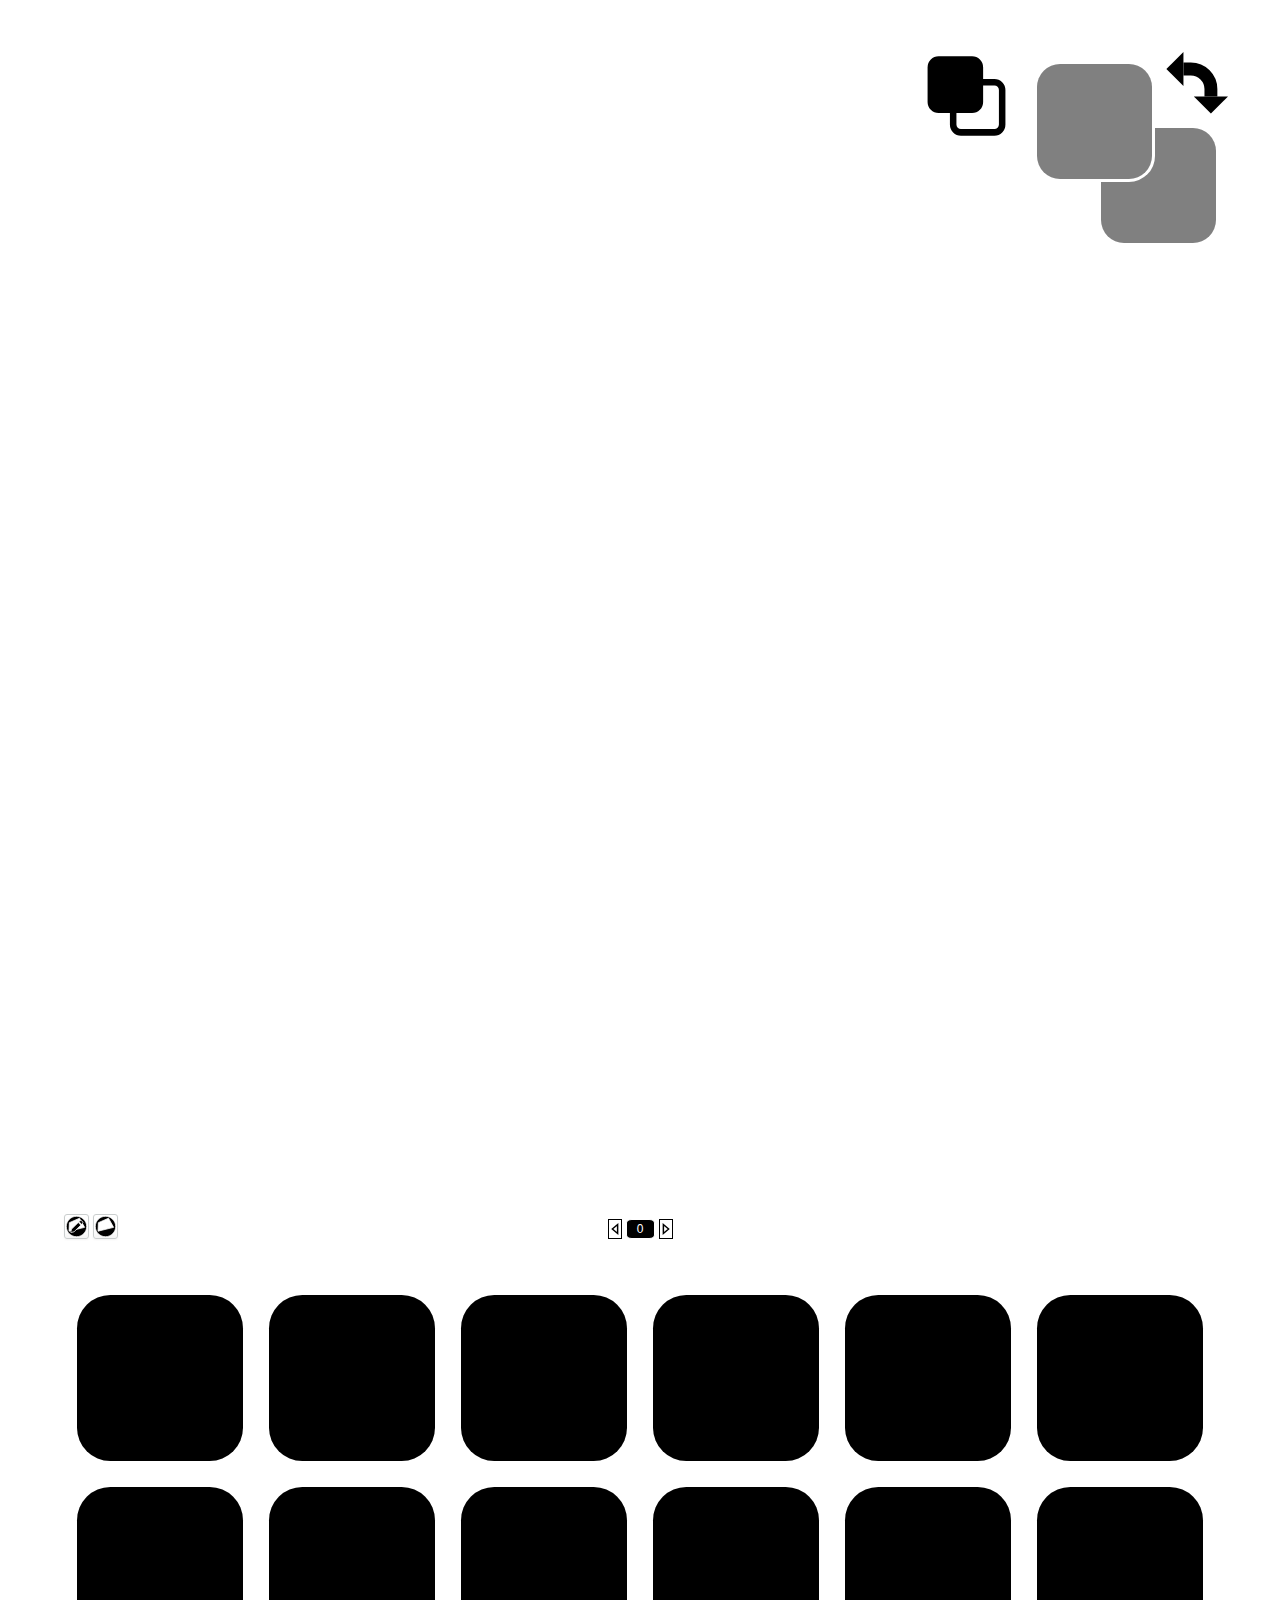
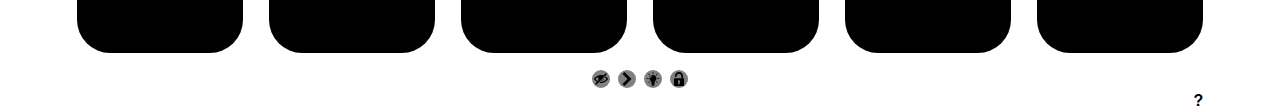
<file: com.kalle.KalleWheel/index.html>
<!doctype html>

<html>

<head>
      <meta charset="utf-8">
      
      <script src="./js/ext.js"></script>
      <script src="./lib/CSInterface.js"></script>
      <script src="./lib/chroma.min.js" type="text/javascript"></script>
      <script src="./js/KMath.js" type="text/javascript"></script>
      <script src="./js/CanvasState.js" type="text/javascript"></script>
      
      <link id="ppstyle" rel="stylesheet" type="text/css" href="./style.css">
      <link id="ppstyle" rel="stylesheet" type="text/css" href="./lib/tippy.css">
      <title>KalleWheel</title>
</head>

<body onLoad="onLoaded()" class="unselectable">
      <div onmouseleave="mouseExit()" onmouseenter="mouseEnter()">
            <div id="outputMessage"></div>
            <div id="pickerCanvas" data-tippy-content="Click or drag to change color">
                  <div id="hoverDiv" class="absolutePositionCanvas"></div>
                  <canvas id="wheelCanvas" class="absolutePositionCanvas" width="100" height="100" ></canvas>
                  <canvas id="maskCanvas" class="absolutePositionCanvas" width="600" height="600" ></canvas>
                  <canvas id="dotsCanvas" class="absolutePositionCanvas" width="600" height="600" onmousemove="moveDots(event)" onmousedown="mouseDown(event)" onmouseup="mouseUp()"></canvas>
            </div>
            
            <div id="foregroundBackgroundColor">
                  <div class="colorDisplay" id="backgroundColorDisplay" data-tippy-content="Background color"><abbr title="Foreground color"></abbr></div>
                  <div class="colorDisplay" id="foregroundColorDisplay" data-tippy-content="Foreground color"><abbr title="Background color"></abbr></div>
                  <button title="Switch foreground and background colors" id="exchangeColorsBtb" onclick="exchangeColors()" data-tippy-content="Switch foreground and background colors"></button>
                  <button title="Default foreground and bacground colors" id="defaultColorsBtb" onclick="defaultColors()" data-tippy-content="Default foreground and bacground colors"></button>
            </div>
            
            <div id="gamutMaskButtons">
                  
            </div>
            <div id="firstButtonRow">
                  <div id="incDecrLightness">
                        <button title="Decrease lightness" id="decreaseLightnessBtn" class="increaseDecreaseLightnessBtn" onclick="decreaseLightness()" data-tippy-content="Decrease lightness"></button>
                        <input id="lightnessValue" type="text" value="0" onkeyup="textInputValue()" data-tippy-content="Lightness value"></abbr>
                        <button title="Increase lightness" id="increaseLightnessBtn" class="increaseDecreaseLightnessBtn" onclick="increaseLightness()" data-tippy-content="Increase lightness"></button>      
                  </div>
                  <div id="gamutMaskButtons2">
                        <input id="editGamutMaskCheckbox" class="custom-checkbox" type="checkbox" onchange="toggleGamutMask()" disabled data-tippy-content="Edit gamut mask"/><span data-tippy-content="Edit gamut mask"></span><label for="editGamutMaskCheckbox"></span></label>
                        <input id="toggleGamutMaskCheckbox" class="custom-checkbox" type="checkbox" onchange="toggleGamutMask()" data-tippy-content="Toggle gamut mask"/><span data-tippy-content="Toggle gamut mask"></span><label for="toggleGamutMaskCheckbox"></span></label>      
                  </div>
            </div>
            <div id="slider" data-tippy-content="Lightness value">
                  <canvas id="sliderBackgroundCanvas" width="100" height="1"></canvas>     
                  <input id="lightnessSlider" type="range" onchange="updateColor()" onmouseout="">
            </div>
            <div style="height:10px; width:100%; clear:both;"></div>
            <div id="slider" data-tippy-content="Background / foreground blend value">
                  <canvas id="blendSliderBackgroundCanvas" width="100" height="1"></canvas>     
                  <input id="blendSlider" type="range" oninput="blendColor()" onchange="exportBlendColor()" onmouseout="">
            </div>
            <form id="colorButtons"></form>
            <div id="colorOptions">
                  <input id="visibilityCheckBox" class="colorOptionsCheckbox" type="checkbox" onchange="toggleVisibility()"/><label for="visibilityCheckBox"><span data-tippy-content="Toggle visibility"/></label>
                  <input id="traceLinesCheckBox" class="colorOptionsCheckbox" type="checkbox" onchange="toggleDrawTraceLines()"/><label for="traceLinesCheckBox"><span data-tippy-content="Toggle trace lines"/></label>
                  <input id="lightSourceCheckBox" class="colorOptionsCheckbox" type="checkbox" onchange="toggleLightSource()"/><label for="lightSourceCheckBox"><span data-tippy-content="Toggle light source"/></label>
                  <input id="lockedCheckBox" class="colorOptionsCheckbox" type="checkbox" onchange="toggleLock()"/><label for="lockedCheckBox"><span data-tippy-content="Toggle lock"/></label>
                  
                  <div id="info"><b>?</b></div>
            </div>
      </div>
      
      </script><script src="./lib/popper.js"></script>
      <script src="./lib/tippy.js"></script>
      <script src="./js/KalleBase.js" type="text/javascript"></script>
</body>

</html>
</file>
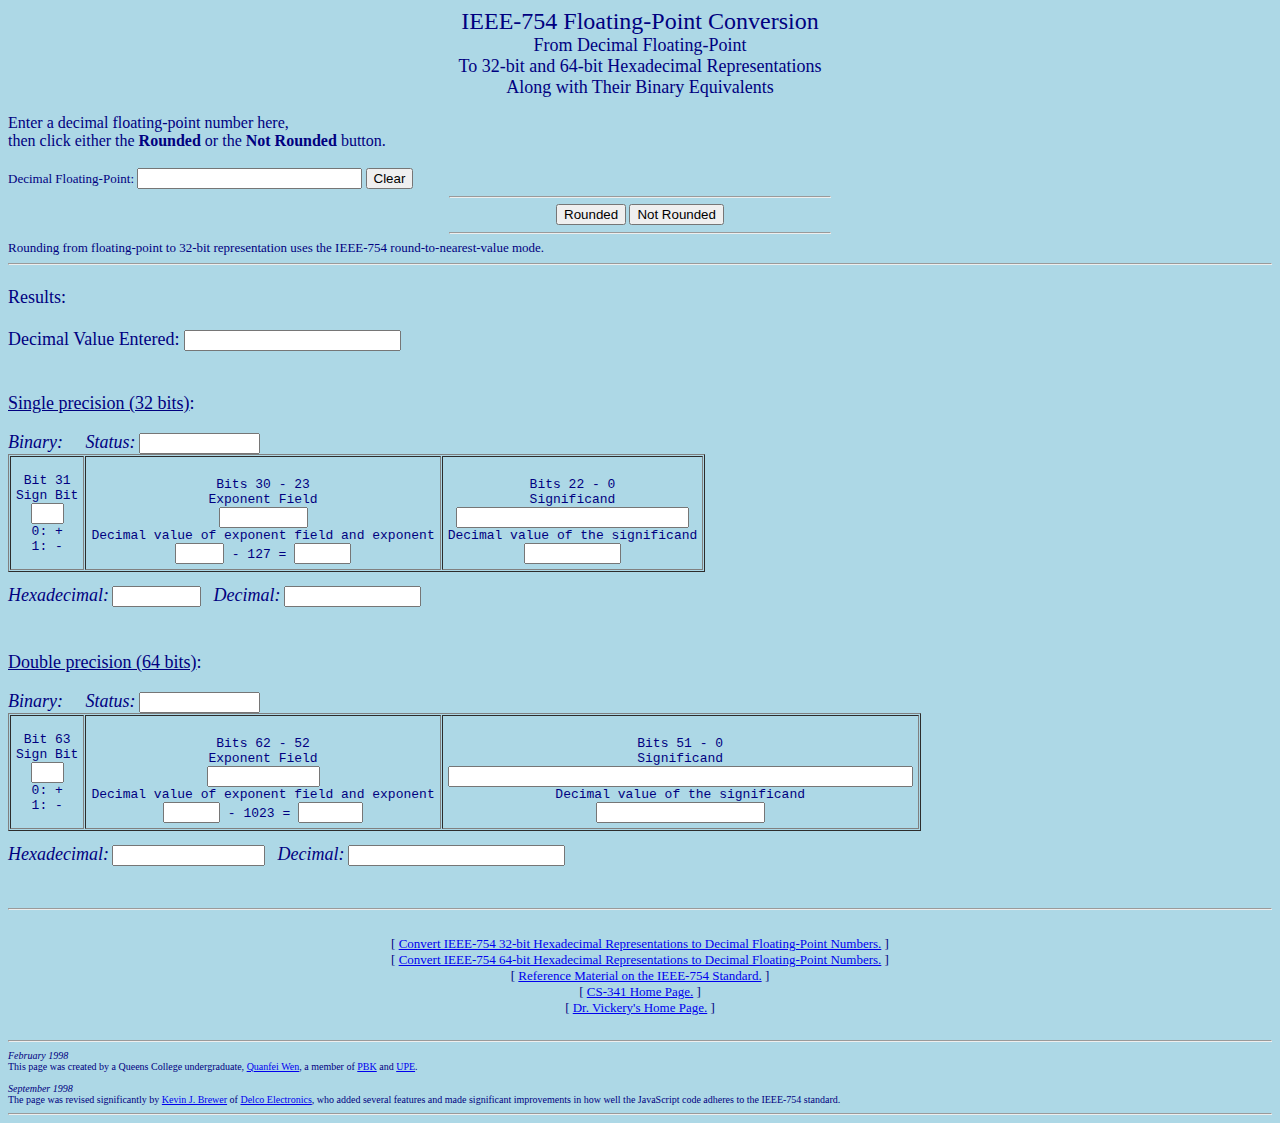
<file: com.kalle.KalleWheel/lib/xlib/IEEE754/IEEE-754.html>
<html><head><title>IEEE-754 Floating-Point Conversion from Floating-Point to Hexadecimal</title>
  

<script>
/*
  Copyright (c) 2003, City University of New York
  All rights reserved.

  Redistribution and use in source and binary forms, with or
  without modification, are permitted provided that the following
  conditions are met:

      * Redistributions of source code must retain the above
      * copyright notice, this list of conditions and the
      * following disclaimer.  Redistributions in binary form
      * must reproduce the above copyright notice, this list of
      * conditions and the following disclaimer in the
      * documentation and/or other materials provided with the
      * distribution.  Neither the name of Queens College of CUNY
      * nor the names of its contributors may be used to endorse
      * or promote products derived from this software without
      * specific prior written permission.

  THIS SOFTWARE IS PROVIDED BY THE COPYRIGHT HOLDERS AND
  CONTRIBUTORS "AS IS" AND ANY EXPRESS OR IMPLIED WARRANTIES,
  INCLUDING, BUT NOT LIMITED TO, THE IMPLIED WARRANTIES OF
  MERCHANTABILITY AND FITNESS FOR A PARTICULAR PURPOSE ARE
  DISCLAIMED. IN NO EVENT SHALL THE COPYRIGHT OWNER OR
  CONTRIBUTORS BE LIABLE FOR ANY DIRECT, INDIRECT, INCIDENTAL,
  SPECIAL, EXEMPLARY, OR CONSEQUENTIAL DAMAGES (INCLUDING, BUT
  NOT LIMITED TO, PROCUREMENT OF SUBSTITUTE GOODS OR SERVICES;
  LOSS OF USE, DATA, OR PROFITS; OR BUSINESS INTERRUPTION)
  HOWEVER CAUSED AND ON ANY THEORY OF LIABILITY, WHETHER IN
  CONTRACT, STRICT LIABILITY, OR TORT (INCLUDING NEGLIGENCE OR
  OTHERWISE) ARISING IN ANY WAY OUT OF THE USE OF THIS SOFTWARE,
  EVEN IF ADVISED OF THE POSSIBILITY OF SUCH DAMAGE.

  Original version by Quanfei Wan, 1997
  Modifications by Kevin J. Brewer, 1998/08/20 to 1998/09/21

   - Corrected exponential ranges to those specified in IEEE-754.
   - Correction of decimal exponent field size.
   - Made correction so that decimal significand is displayed even when
     its value is 0.
   - decBinVal array sizes corrected for small values (those near 1.0*2**-126
     for 32-bit or 1.0*2**-1022 for 64-bit).
   - Corrected ieee32.Convert2Dec() to ieee64.Convert2Dec() in the ieee64
     section.
   - Added support for zero and denormalized numbers (those less than
     1.0*2**-126 for 32-bit or 1.0*2**-1022 for 64-bit).
   - Modified significand input field to hold the notationally largest range
     input value (with the most significant digits, exponent, and signs),
     -4.94065645841246544E-324 .
   - Use only 1 set of intBinVal and decBinVal arrays so that 32-bit results
     will be marked invalid when 64-bit values greater than 3.40282347E38
     are entered.
   - Joined arrays intBinVal and decBinVal into one array, BinVal, in order
     to ease the manipulations involved in rounding.

   - Added IEEE-754 round-to-nearest value rounding mode.

   - Added input echo field which displays how the host machine sees the
     input value (round-off, number of significant digits, max and min
     exponentials, etc.).
   - For both precisions, added an echo field which displays the input value
     accurate to the number of bits in that precision's significand.
   - Added action so that when an input value overflows a precision, set that
     precision's outputs to the precision's Infinity values instead of having
     the bits be replaced by "#"s.
   - For both precisions, added a status field indicating from high to low:
     overflow, normal, denormalized, underflow, and normal for zero.
   - Run Convert2Bin() only once per precision (not for each substring).
   - Added the ability to round or not to round by providing 2 activation
     buttons labeled as such.
   - Reduced exponent input field to hold up to the notationally largest
     exponent value (with the most significant digits and sign), -324, unless
     someone wants to oddly decimalize (add fractional/decimal parts to) the
     exponent.
   - Replaced calls to round() with tests and corrections for rounding up to
     calls to floor() which always rounds down.

   1998/09/28 to 1998/09/30

   - Made BinVal external to Convert2Bin (and therefore local to function ieee)
     as this.BinVal as is required in IEEE-754hex64.html and IEEE-754hex32.html
     so that Unix 'diff' has some chance at comparing this file with
     IEEE-754hex64.html or IEEE-754hex32.html .
   - General clean-ups.
   - Removed the optional "Exponent:" input field due to its problem of causing
     the entire input to underflow to zero when its value is -324, the problems
     encountered when trying to correct this deficiency programatically, and
     its superfluousness due to the ability of entering scientific notation
     (4.94065645841246544E-324) into the "Significand:" field alone.
   - Renamed the "Significand:" input field to "Decimal Floating-Point:".

   1998/10/06 to 1998/10/07

   - Added removal of input leading and trailing blanks by adding RemoveBlanks
     routine.
   - Added converting all floating-point inputs into canonical form (scientific
     notation, +x.xxE+xxxx form) with constant exponential width and plus sign
     usage by adding the Canonical routine, in order to simplify the string
     number comparisons involved in the 1.7976931348623157E+308 overflow check.
   - Found and corrected bug in both binary outputs created by some unknown
     JavaScript scoping problem for the symbol 'output' by introduction of the
     Canonical routine (never in a released version).

   - Floating-point input is now hand parsed and then its magnitude is compared
     against +1.7976931348623157E+00308 in the OvfCheck routine.  If the
     magnitude is greater than this value (compared as a string), set all
     outputs to the appropriate Infinity values.  The JavaScript implementation
     of IEEE-754 64-bit precision clips such values at 1.7976931348623157E+308.

   - Greatly improved the efficiency of the Convert2Hex routine.

   1998/10/20

   - Allow power of 10 indicator in numStrClipOff to be "E" as well as "e" in
     case not all browsers use "e".
   - Reordered 'numerals' in OvfCheck so that their index (value) is the same
     as that which the numeral represents.

   1998/10/23

   - With hand parsed floating-point input, compare its magnitude against
     +2.4703282292062328E-00324 in the UndfCheck routine.  If the magnitude is
     less than this value (compared as a string), set 'this.StatCond' to
     "underflow".  The JavaScript implementation of IEEE-754 64-bit precision
     underflows such values to zero.
   - The above required all settings of 'this.StatCond' to "normal" to have to
     be removed, "normal" rather than "error" is now the default.
   - With hand parsed input, set the output sign bit from its minus sign
     character before the input is turned into a numeric.  This supports input
     of negative zeros, "-0", and those values which underflow to it.

   1998/10/28

   - The central testing section of OvfCheck and UndfCheck were joined together
     as the single routine A_gt_B.
   - The translation which moves an input's base 10 exponential (the sign and
     value to the right of the "E") to its left end as its sign and most
     significant digits is now performed by the MostSigOrder routine.
   - Due to tests now involving negative exponentials in A_gt_B (via UndfCheck),
     a bias of 50,000 is added to all exponentials, when moved by MostSigOrder,
     in order to simplify numeric compares performed as iterative comparisons of
     individual digits in strings.

   1998/10/29

   - Floating-point input is now hand parsed, manipulated, and placed into the
     this.BinVal array only once by introduction of the Dec2Bin routine.
     As a result, the Convert2Bin routine now used is quite similar to that of
     IEEE-754hex64.html and IEEE-754hex32.html .

   1999/03/04

   - Corrected displaying error in numStrClipOff when the number of digits of
     precision for a particular IEEE-754 format is less than the number of
     digits returned by the system (before the value is large enough that the
     system returns it in "E" notation).
     Error found by Bill Maxwell (billmax@compuserve.com).

   1999/03/05

   - The system returns values such as 1.0E21 simply as 1E21.  In numStrClipOff,
     made adjustments to correct the display output when the system returns such
     values.
     Due to the idealized nature of the input to numStrClipOff vs. that of
     Canonical, many simplifications to the code in numStrClipOff were made.

   - Added a Clear button next to the input field which clears the input field
     and all result fields.

   1999/05/17

   - Removed <FONT FACE="Arial"> which is not displayed the same by all browser
     versions.

   - Balanced all <FONT> tags with </FONT> tags.

   - Removed all value layout comments since that information is much better
     presented in the IEEE-754references.html file.

   - Aligned all "Bit xx" and "Bits xx - xx" headings.

   - Replaced all occurrences of the term "unnormalized" with the term
     "denormalized" preferred by the standard.

   - Changed the "Decimal value of the exponent" display from "b + [e] = [f]"
     to "[f] - b = [e]" where b = 127 or b = 1023

   - Headings "Exponent" changed to "Exponent Field" and headings
     "Decimal value of the exponent" changed to
     "Decimal value of exponent field and exponent".

   1999/05/28

   - Rounded the 32-bit decimal significand just like the 32-bit full decimal
     value.

   - Fixed displaying problem in numStrClipOff in which values of
     0.000000099... and smaller (in 32-bit) are displayed as 0.0000000 because
     the values are not small enough for the system to return them in "E"
     notation and similarly for 0.000000000000000099... and smaller in 64-bit.

*/

function Convert2Bin(outstring, statstring, signBit, power, rounding)
{
  output = new String()                 //Output

  var binexpnt, index1, index2, cnst, bias, lastbit, rounded, index3, binexpnt2
  var moreBits

  cnst = 2102   // 1 (carry bit) + 1023 + 1 + 1022 + 53 + 2 (round bits)
  bias = 1024

  //init
  for (index1 = 0; index1 < this.Size; index1++)  this.Result[index1] = 0

  with (Math)
  {
    //sign bit
    this.Result[0] = signBit

    //obtain exponent value
    index1 = 0

    if (this.Size == 32) index2 = 9
    else index2 = 12

    if (rounding && (statstring == "normal"))
    {
      //find most significant bit of significand
      while ((index1 < cnst) && (this.BinVal[index1] != 1)) index1++

      binexpnt = bias - index1

      //regular normalized numbers
      if (binexpnt >= this.MinExp)
      {
        //the value is shifted until the most
        index1++    //significant 1 is to the left of the binary
        //point and that bit is implicit in the encoding
      }//if normalized numbers

      //support for zero and denormalized numbers
      //exponent underflow for this precision
      else
      {
        binexpnt = this.MinExp - 1
        index1 = bias - binexpnt
      }//if zero or denormalized (else section)


      //use round to nearest value mode

      //compute least significant (low-order) bit of significand
      lastbit = this.Size - 1 - index2 + index1

      //the bits folllowing the low-order bit have a value of (at least) 1/2
      if (this.BinVal[lastbit + 1] == 1)
      {
        rounded = 0

        //odd low-order bit
        if (this.BinVal[lastbit] == 1)
        {
          //exactly 1/2 the way between odd and even rounds up to the even,
          //so the rest of the bits don't need to be checked to see if the value
          //is more than 1/2 since the round up to the even number will occur
          //anyway due to the 1/2
          rounded = 1
        }//if odd low-order bit

        //even low-order bit
        else  //this.BinVal[lastbit] == 0
        {
          //exactly 1/2 the way between even and odd rounds down to the even,
          //so the rest of the bits need to be checked to see if the value
          //is more than 1/2 in order to round up to the odd number
          index3 = lastbit + 2
          while ((rounded == 0) && (index3 < cnst))
          {
            rounded = this.BinVal[index3]
            index3++
          }//while checking for more than 1/2

        }//if even low-order bit (else section)

        //do rounding "additions"
        index3 = lastbit
        while ((rounded == 1) && (index3 >= 0))
        {
          // 0 + 1 -> 1 result with 0 carry
          if (this.BinVal[index3] == 0)
          {
            // 1 result
            this.BinVal[index3] = 1

            // 0 carry
            rounded = 0

          }//if bit is a 0

          // 1 + 1 -> 0 result with 1 carry
          else  //this.BinVal[index3] == 1
          {
            // 0 result
            this.BinVal[index3] = 0

            // 1 carry
//          rounded = 1
          }//if bit is a 1 (else section)

          index3--
        }//while "adding" carries from right to left in bits

      }//if at least 1/2

      //obtain exponent value
      index1 = index1 - 2
      if (index1 < 0) index1 = 0

    }//if rounding

    //find most significant bit of significand
    while ((index1 < cnst) && (this.BinVal[index1] != 1)) index1++

    binexpnt2 = bias - index1

    if (statstring == "normal")
    {
      binexpnt = binexpnt2

      //regular normalized numbers
      if ((binexpnt >= this.MinExp) && (binexpnt <= this.MaxExp))
      {
                                //the value is shifted until the most
        index1++                //significant 1 is to the left of the binary
                                //point and that bit is implicit in the encoding
      }//if normalized numbers

      //support for zero and denormalized numbers
      //exponent underflow for this precision
      else if (binexpnt < this.MinExp)
      {
        if (binexpnt2 == bias - cnst)
          //value is truely zero
          this.StatCond = "normal"
        else if (binexpnt2 < this.MinUnnormExp)
          this.StatCond = "underflow"
        else
          this.StatCond = "denormalized"

        binexpnt = this.MinExp - 1
        index1 = bias - binexpnt
      }//if zero or denormalized (else if section)
    }

    else //already special values
    {
      binexpnt = power
      index1 = bias - binexpnt

      if (binexpnt > this.MaxExp)
        binexpnt = this.MaxExp + 1

      else if (binexpnt < this.MinExp)
        binexpnt = this.MinExp - 1

    }//if already special (else section)

    //copy the result
    while ((index2 < this.Size) && (index1 < cnst))
    {
      this.Result[index2] = this.BinVal[index1]
      index2++
      index1++
    }//while

    //max exponent for this precision
    if ((binexpnt > this.MaxExp) || (statstring != "normal"))
    {
      //overflow of this precision, set infinity
      if (statstring == "normal")
      {
        binexpnt = this.MaxExp + 1
        this.StatCond = "overflow"
        this.DispStr = "Infinity"

        if (this.Result[0] == 1)
          this.DispStr = "-" + this.DispStr

        if (this.Size == 32) index2 = 9
        else index2 = 12

        //zero the significand
        while (index2 < this.Size)
        {
          this.Result[index2] = 0
          index2++
        }//while

      }//if overflowed

      else //already special values
      {
        this.StatCond = statstring
        this.DispStr = outstring
      }//if already special (else section)

    }//if max exponent

    //convert exponent value to binary representation
    if (this.Size == 32) index1 = 8
    else index1 = 11
    this.BinaryPower = binexpnt
    binexpnt += this.ExpBias    //bias
    while ((binexpnt / 2) != 0)
    {
      this.Result[index1] = binexpnt % 2
      if (binexpnt % 2 == 0) binexpnt = binexpnt / 2
        else binexpnt = binexpnt / 2 - 0.5
      index1 -= 1
    }

    //output binary result
    output = ""
    for (index1 = 0; index1 < this.Size; index1++)
      output = output + this.Result[index1]
    return output

  }//with Math
}

function Dec2Bin(input)
{
  var value, intpart, decpart, binexpnt, index1, cnst, bias

  cnst = 2102   // 1 (carry bit) + 1023 + 1 + 1022 + 53 + 2 (round bits)
  bias = 1024

  //init
  for (index1 = 0; index1 < cnst; index1++)  this.BinVal[index1] = 0

  with (Math)
  {
    input = Canonical(input)

    //sign bit
    if (input.charAt(0) == "-")
      this.Result[0] = 1
    else
      this.Result[0] = 0

    //if value magnitude greater than 1.7976931348623157E+308, set infinity
    input = OvfCheck(input)

    if (input.indexOf("Infinity") != -1)
    {
      binexpnt = this.MaxExp + 1
      this.StatCond64 = "overflow"
      this.DispStr = input

    }//if greater than 1.7976931348623157E+308

    //Value magnitude is not greater than 1.7976931348623157E+308
    else
    {

      //if value magnitude less than 2.4703282292062328E-324, set "underflow".
      this.StatCond64 = UndfCheck(input)

      if (this.StatCond64 == "underflow")
      {
        binexpnt = this.MinExp - 1

      }//if less than 2.4703282292062328E-324

      //Value magnitude is not less than 2.4703282292062328E-324
      else
      {

        //convert 'input' from string to numeric
        input = input * 1.0

        //convert and seperate input to integer and decimal parts
        value = abs(input)
        intpart = floor(value)
        decpart = value - intpart

        //convert integer part
        index1 = bias
        while (((intpart / 2) != 0) && (index1 >= 0))
        {
          this.BinVal[index1] = intpart % 2
          if (intpart % 2 == 0) intpart = intpart / 2
            else intpart = intpart / 2 - 0.5
          index1 -= 1
        }

        //convert decimal part
        index1 = bias + 1
        while ((decpart > 0) && (index1 < cnst))
        {
          decpart *= 2
          if (decpart >= 1)
            {this.BinVal[index1] = 1; decpart --; index1++}
          else {this.BinVal[index1] = 0; index1++}
        }

        //obtain exponent value
        index1 = 0

        //find most significant bit of significand
        while ((index1 < cnst) && (this.BinVal[index1] != 1)) index1++

        binexpnt = bias - index1

        //support for zero and denormalized numbers
        //exponent underflow for this precision
        if (binexpnt < this.MinExp)
        {
          binexpnt = this.MinExp - 1

        }//if zero or denormalized

      }//if not less than 2.4703282292062328E-324 (else section)

    }//if not greater than 1.7976931348623157E+308 (else section)

    //output exponent value
    this.BinaryPower = binexpnt

  }//with Math
}

function Canonical(input)
{
  output = new String()
  numerals = new String()
  expstr = new String()
  signstr = new String()
  expsignstr = new String()
  expstrtmp = new String()

  var locE, stop, expnum, locDPact, locDP, start, MSDfound, index, expdelta
  var expstart, expprecision

  numerals = "0123456789";

  expprecision = 5

  input = input.toUpperCase()

  locE = input.indexOf("E");
  if (locE != -1)
  {
    stop = locE
    expstr = input.substring(locE + 1, input.length)
    expnum = expstr * 1
  }
  else
  {
    stop = input.length
    expnum = 0
  }

  locDPact = input.indexOf(".");
  if (locDPact != -1)
    locDP = locDPact
  else
    locDP = stop

  start = 0
  if (input.charAt(start) == "-")
  {
    start++
    signstr = "-"
  }
  else if (input.charAt(start) == "+")
  {
    start++
    signstr = "+"
  }
  else
    signstr = "+"

  MSDfound = false
  while ((start < stop) && !MSDfound)
  {
    index = 1
    while (index < numerals.length)
    {
      if (input.charAt(start) == numerals.charAt(index))
      {
        MSDfound = true
        break
      }
      index++
    }
    start++
  }
  start--

  if (MSDfound)
  {
    expdelta = locDP - start
    if (expdelta > 0)
      expdelta = expdelta - 1

    expnum = expnum + expdelta
  }
  else  //No significant digits found, value is zero
    expnum = 0

  expstrtmp = "" + expnum

  expstart = 0
  if (expstrtmp.charAt(expstart) == "-")
  {
    expstart++
    expsignstr = "-"
  }
  else
    expsignstr = "+"

  expstr = "E" + expsignstr

  index = 0
  while (index < expprecision - expstrtmp.length + expstart)
  {
    expstr += "0"
    index++
  }

  expstr += expstrtmp.substring(expstart, expstrtmp.length)

  output = signstr

  if (locDPact == start + 1)
  {
    output += input.substring(start, stop)
  }
  else if (stop == start + 1)
  {
    output += input.substring(start, stop)
    output += "."
  }
  else if (locDPact < start)
  {
    output += input.substring(start, start + 1)
    output += "."
    output += input.substring(start + 1, stop)
  }
  else if (locDPact != -1)
  {
    output += input.substring(start, start + 1)
    output += "."
    output += input.substring(start + 1, locDPact)
    output += input.substring(locDPact + 1, stop)
  }
  else
  {
    output += input.substring(start, stop)
    output += "."
  }

  output += expstr

  return output;
}

function MostSigOrder(input)
{
  output = new String()
  expstr = new String()

  var expprecision, expbias, stop, expnum, index

  expprecision = 5
  expbias = 50000

  stop = input.indexOf("E");

  output = input.substring(stop + 1, input.length)
  expnum = output * 1
  expnum += expbias

  expstr = "" + expnum

  output = expstr

  index = 0
  while (index < expprecision - expstr.length)
  {
    output = "0" + output
    index++
  }

  output += input.substring(1, 2)
  output += input.substring(3, stop)

  return output;
}

function A_gt_B(A, B)
{
  numerals = new String()

  var greater, stop, index, Adigit, Bdigit

  numerals = "0123456789";

  greater = false

  if (A.length > B.length)
    stop = A.length
  else
    stop = B.length

  index = 0
  while (index < stop)
  {
    if (index < A.length)
      Adigit = numerals.indexOf(A.charAt(index))
    else
      Adigit = 0

    if (index < B.length)
      Bdigit = numerals.indexOf(B.charAt(index))
    else
      Bdigit = 0

    if (Adigit < Bdigit)
      break
    else if (Adigit > Bdigit)
    {
      greater = true
      break
    }

    index++
  }//end while

  return greater;
}

function OvfCheck(input)
{
  output = new String()

  //Is value magnitude greater than +1.7976931348623157E+00308
  if (A_gt_B(MostSigOrder(input), "5030817976931348623157"))
  {
    output = "Infinity"
    if (input.charAt(0) == "-")
      output = "-" + output
  }
  else
    output = input

  return output;
}

function UndfCheck(input)
{
  output = new String()

  //Is value magnitude less than +2.4703282292062328E-00324
  if (A_gt_B("4967624703282292062328", MostSigOrder(input)))
    output = "underflow"
  else
    output = "normal"

  return output;
}

function RemoveBlanks(input)
{
  output = new String()

  var start, stop

  start = 0
  while ((input.charAt(start) == " ") && (start < input.length))
    start++

  stop = input.length - 1
  while ((input.charAt(stop) == " ") && (stop >= 0))
    stop--

  output = input.substring(start, stop + 1)

  return output
}

function Convert2Hex()
{
  output = new String()
  numerals = new String()

  var temp, index, i

  numerals = "0123456789ABCDEF"

  with (Math)
  {
    //convert binary result to hex and output
    for (index = 0; index < this.Size; index +=4)
    {
      temp = 0
      for (i = 0; i < 4; i++)
        temp += pow(2, 3 - i)*this.Result[index + i]

      output = output + numerals.charAt(temp)
    }
  }
  return output
}

function numStrClipOff(input, precision)
{
  result = new String()
  numerals = new String()
  tempstr = new String()
  expstr = new String()
  signstr = new String()

  var locE, stop, expnum, locDP, start, MSD, MSDfound, index, expdelta, digits
  var number

  numerals = "0123456789";

  tempstr = input.toUpperCase()

  locE = tempstr.indexOf("E");
  if (locE != -1)
  {
    stop = locE
    expstr = input.substring(locE + 1, input.length)
    expnum = expstr * 1
  }
  else
  {
    stop = input.length
    expnum = 0
  }

  if (input.indexOf(".") == -1)
  {
    tempstr = input.substring(0, stop)
    tempstr += "."
    if (input.length != stop)
      tempstr += input.substring(locE, input.length)

    input = tempstr

    locE = locE + 1
    stop = stop + 1
  }

  locDP = input.indexOf(".");

  start = 0
  if (input.charAt(start) == "-")
  {
    start++
    signstr = "-"
  }
  else
    signstr = ""

  MSD = start
  MSDfound = false
  while ((MSD < stop) && !MSDfound)
  {
    index = 1
    while (index < numerals.length)
    {
      if (input.charAt(MSD) == numerals.charAt(index))
      {
        MSDfound = true
        break
      }
      index++
    }
    MSD++
  }
  MSD--

  if (MSDfound)
  {
    expdelta = locDP - MSD
    if (expdelta > 0)
      expdelta = expdelta - 1

    expnum = expnum + expdelta

    expstr = "e" + expnum
  }
  else  //No significant digits found, value is zero
    MSD = start

  digits = stop - MSD

  tempstr = input.substring(MSD, stop)

  if (tempstr.indexOf(".") != -1)
    digits = digits - 1

  number = digits
  if (precision < digits)
    number = precision

  tempstr = input.substring(MSD, MSD + number + 1)

  if ( (MSD != start) || (tempstr.indexOf(".") == -1) )
  {
    result = signstr
    result += input.substring(MSD, MSD + 1)
    result += "."
    result += input.substring(MSD + 1, MSD + number)

    while (digits < precision)
    {
      result += "0"
      digits += 1
    }

    result += expstr
  }
  else
  {
    result = input.substring(0, start + number + 1)

    while (digits < precision)
    {
      result += "0"
      digits += 1
    }

    if (input.length != stop)
      result += input.substring(locE, input.length)
  }

  return result;
}

function numCutOff(input, precision)
{
  result = new String()
  tempstr = new String()

  var temp = input;
  if(temp < 1)
    temp += 1;

  tempstr = "" + temp;

  tempstr = numStrClipOff(tempstr, precision);

  if(temp == input)
    result = tempstr.substring(0, 1);
  else
    result = "0";

  result += tempstr.substring(1, tempstr.length);

  return result;
}

function Convert2Dec()
{
  output = new String()

  var s, i, dp, val, hid, temp, decValue, power

  with (Math)
  {
  if (this.Size == 32) s = 9
  else s = 12

  if ((this.BinaryPower < this.MinExp) || (this.BinaryPower > this.MaxExp))
  {
    dp = 0
    val = 0
  }
  else
  {
    dp = - 1
    val = 1
  }

  for (i = s; i < this.Size; i++)
    val += parseInt(this.Result[i])*pow(2, dp + s - i)

  decValue = val * pow(2, this.BinaryPower)

  if (this.Size == 32)
  {
    s = 8
    if (val > 0)
    {
      power = floor( log(decValue) / LN10 )
      decValue += 0.5 * pow(10, power - s + 1)
      val += 5E-8
    }
  }
  else s = 17

  if (this.Result[0] == 1) decValue = - decValue

  //the system refuses to display negative "0"s with a minus sign
  this.DecValue = "" + decValue
  if ((this.DecValue == "0") && (this.Result[0] == 1))
    this.DecValue = "-" + this.DecValue

  this.DecValue = numStrClipOff(this.DecValue, s)

  output = numCutOff(val, s)

  }
  return output
}

//object construction function
function ieee (Size){

  this.Size = Size
  this.BinaryPower = 0
  this.DecValue = ""
  this.DispStr = ""
  this.Convert2Bin = Convert2Bin   //convert input to bin.
  this.Convert2Hex = Convert2Hex   //convert bin. to hex.
  this.Convert2Dec = Convert2Dec   //convert bin. significand to dec.
  this.Dec2Bin = Dec2Bin           //convert dec. to bin.
  this.StatCond = "normal"
  this.StatCond64 = "normal"
  this.BinString = ""
  // 1 (carry bit) + 1023 + 1 + 1022 + 53 + 2 (round bits)
  this.BinVal = new Array(2102)    //Binary Representation
  if (Size == 32){
    this.ExpBias = 127
    this.MaxExp = 127
    this.MinExp = -126
    this.MinUnnormExp = -149
    this.Result = new Array(32)
  }
  else if (Size == 64){
    this.ExpBias = 1023
    this.MaxExp = 1023
    this.MinExp = -1022
    this.MinUnnormExp = -1074
    this.Result = new Array(64)
  }

}

function compute(obj, rounding){
/*
  in this javascript program, bit positions are numbered
  0 ~ 32/64 from left to right instead of right to left, the
  way the output is presented
*/
  ieee32 = new ieee(32)
  ieee64 = new ieee(64)

  var input, index1, cnst

  input = obj.input.value
  input = RemoveBlanks(input)

  ieee64.Dec2Bin(input)
  ieee64.BinString =
    ieee64.Convert2Bin(ieee64.DispStr, ieee64.StatCond64, ieee64.Result[0],
                         ieee64.BinaryPower, false)
  obj.bin64_0.value = ieee64.BinString.substring(0, 1)
  obj.bin64_1.value = ieee64.BinString.substring(1, 12)
  if ((ieee64.BinaryPower < ieee64.MinExp) ||
      (ieee64.BinaryPower > ieee64.MaxExp))
  {
    obj.bin64_12.value = "  "
    obj.bin64_12.value += ieee64.BinString.substring(12, 13)
    obj.bin64_12.value += "."
    obj.bin64_12.value += ieee64.BinString.substring(13, 64)
  }
  else
  {
    obj.bin64_12.value = "1 ."
    obj.bin64_12.value += ieee64.BinString.substring(12, 64)
  }
  obj.stat64.value = ieee64.StatCond
  obj.binpwr64.value = ieee64.BinaryPower
  obj.binpwr64f.value = ieee64.BinaryPower + ieee64.ExpBias
  obj.dec64sig.value = ieee64.Convert2Dec()
  if (ieee64.DispStr != "")
  {
    obj.dec64.value = ieee64.DispStr
    obj.dec64sig.value = ""
  }
  else
    obj.dec64.value = ieee64.DecValue
  obj.hex64.value = ieee64.Convert2Hex()

    cnst = 2102         // 1 (carry bit) + 1023 + 1 + 1022 + 53 + 2 (round bits)
    for (index1 = 0; index1 < cnst; index1++)
      ieee32.BinVal[index1] = ieee64.BinVal[index1]

  ieee32.BinString =
    ieee32.Convert2Bin(ieee64.DispStr, ieee64.StatCond64, ieee64.Result[0],
                         ieee64.BinaryPower, rounding)
  obj.bin32_0.value = ieee32.BinString.substring(0, 1)
  obj.bin32_1.value = ieee32.BinString.substring(1, 9)
  if ((ieee32.BinaryPower < ieee32.MinExp) ||
      (ieee32.BinaryPower > ieee32.MaxExp))
  {
    obj.bin32_9.value = "  "
    obj.bin32_9.value += ieee32.BinString.substring(9, 10)
    obj.bin32_9.value += "."
    obj.bin32_9.value += ieee32.BinString.substring(10, 32)
  }
  else
  {
    obj.bin32_9.value = "1 ."
    obj.bin32_9.value += ieee32.BinString.substring(9, 32)
  }
  obj.stat32.value = ieee32.StatCond
  obj.binpwr32.value = ieee32.BinaryPower
  obj.binpwr32f.value = ieee32.BinaryPower + ieee32.ExpBias
  obj.dec32sig.value = ieee32.Convert2Dec()
  if (ieee32.DispStr != "")
  {
    obj.dec32.value = ieee32.DispStr
    obj.dec32sig.value = ""
  }
  else
    obj.dec32.value = ieee32.DecValue
  obj.hex32.value = ieee32.Convert2Hex()

  if ((ieee64.DispStr != "") && (ieee32.DispStr != ""))
    obj.entered.value = ieee64.DispStr
  else
    obj.entered.value = input * 1.0
}
</script></head><body bgcolor="lightblue" text="navy">

<basefont size="4">

<center><font size="+2">IEEE-754 Floating-Point Conversion</font><br>
<font size="+1">
From Decimal Floating-Point<br>
To 32-bit and 64-bit Hexadecimal Representations<br>
Along with Their Binary Equivalents
</font></center><p></p>

<form>

Enter a decimal floating-point number here,<br>
then click either the <b>Rounded</b> or the <b>Not Rounded</b> button.<br>
<br>

<font size="-1">
Decimal Floating-Point: <input name="input" size="25" type="text">
<input value="Clear" type="reset"><br>
<hr width="30%">
<center>
<input value="Rounded" onclick="compute(this.form, true)" type="button">
<input value="Not Rounded" onclick="compute(this.form, false)" type="button">
<br>
</center>
<hr width="30%">

Rounding from floating-point to 32-bit representation uses the IEEE-754
round-to-nearest-value mode.<br>

<hr>
<br>
<font size="4">Results:<br><br>
Decimal Value Entered:
<font size="-1"><input name="entered" size="24" type="text"></font><br><br><br>

<u>Single precision (32 bits)</u>:<p></p>
<i>Binary:&nbsp;&nbsp;&nbsp;&nbsp;&nbsp;Status:</i></font>
<font size="-1"><input name="stat32" size="12" type="text"></font><br>
<table border="1" cellpadding="5" cellspacing="1"><tbody><tr align="center"><td>
<pre>Bit 31
Sign Bit
<input name="bin32_0" size="1" type="text">
0: +
1: -
</pre>
</td>
<td>
<pre>&nbsp;
Bits 30 - 23
Exponent Field
<input name="bin32_1" size="8" type="text">
Decimal value of exponent field and exponent
<input name="binpwr32f" size="3" type="text"> - 127 = <input name="binpwr32" size="4" type="text">
</pre>

</td>
<td>
<pre>&nbsp;
Bits 22 - 0
Significand
<input name="bin32_9" size="26" type="text">
Decimal value of the significand
<input name="dec32sig" size="9" type="text">
</pre>
</td></tr></tbody></table><p></p>
<font size="4"><i>Hexadecimal:</i></font>
<font size="-1"><input name="hex32" size="8" type="text"></font>
<font size="4">&nbsp;&nbsp;<i>Decimal:</i></font>
<font size="-1"><input name="dec32" size="14" type="text"></font>
<p></p>
<br><br>

<font size="4">
<u>Double precision (64 bits)</u>:<p></p>
<i>Binary:&nbsp;&nbsp;&nbsp;&nbsp;&nbsp;Status:</i></font>
<font size="-1"><input name="stat64" size="12" type="text"></font><br>
<table border="1" cellpadding="5" cellspacing="1"><tbody><tr align="center"><td>
<pre>Bit 63
Sign Bit
<input name="bin64_0" size="1" type="text">
0: +
1: -
</pre>
</td>
<td>
<pre>&nbsp;
Bits 62 - 52
Exponent Field
<input name="bin64_1" size="11" type="text">
Decimal value of exponent field and exponent
<input name="binpwr64f" size="4" type="text"> - 1023 = <input name="binpwr64" size="5" type="text"></pre>
</td>
<td>
<pre>&nbsp;
Bits 51 - 0
Significand
<input name="bin64_12" size="55" type="text">
Decimal value of the significand
<input name="dec64sig" size="18" type="text">
</pre>
</td></tr></tbody></table><p></p>
<font size="4"><i>Hexadecimal:</i></font>
<font size="-1"><input name="hex64" size="16" type="text"></font>
<font size="4">&nbsp;&nbsp;<i>Decimal:</i></font>
<font size="-1"><input name="dec64" size="24" type="text"></font>
</font>
</form>
<br>
<hr>
<br>

<font size="-1">
</font><center>

<font size="-1">[ <a href="http://babbage.cs.qc.edu/courses/cs341/IEEE-754hex32.html">Convert IEEE-754
32-bit Hexadecimal Representations to Decimal Floating-Point Numbers.</a> ]<br>

[ <a href="http://babbage.cs.qc.edu/courses/cs341/IEEE-754hex64.html">Convert IEEE-754
64-bit Hexadecimal Representations to Decimal Floating-Point Numbers.</a> ]<br>

[ <a href="http://babbage.cs.qc.edu/courses/cs341/IEEE-754references.html">Reference
Material on the IEEE-754 Standard.</a> ]<br>

[ <a href="http://babbage.cs.qc.edu/courses/cs341/">CS-341
Home Page.</a> ]<br>

[ <a href="http://babbage.cs.qc.edu/">Dr. Vickery's Home
Page.</a> ]<br>
<br>

</font></center>


<hr>
<font size="-2">

<i>February 1998</i><br>
This page was created by a Queens College undergraduate, <a href="mailto:Quanfei.Wen@ca.com">Quanfei Wen</a>, a member of <a href="http://www.pbk.org/">PBK</a> and <a href="http://www.qc.edu/%7Eupeqc">UPE</a>.

<br><br>

<i>September 1998</i><br>
The page was revised significantly by <a href="mailto:c2xkjb@eng.delcoelect.com">Kevin J. Brewer</a> of <a href="http://www.delphiauto.com/index.cfm?location=312">Delco
Electronics</a>, who added several features and made significant
improvements in how well the JavaScript code adheres to the IEEE-754
standard.<br>

</font>
<hr>


</body></html>
</file>
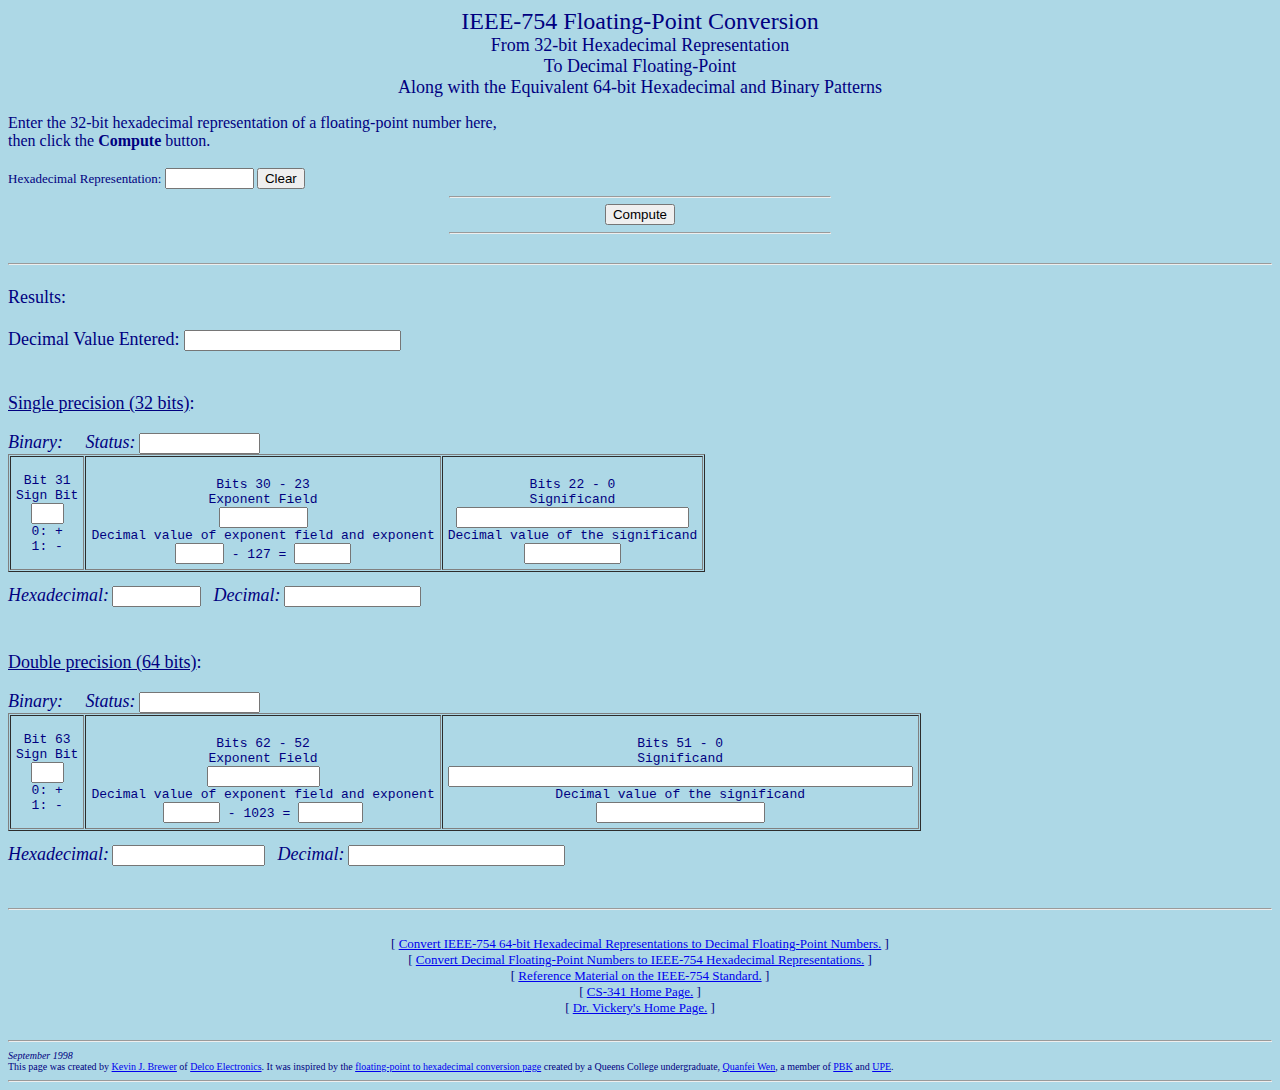
<file: com.kalle.KalleWheel/lib/xlib/IEEE754/IEEE-754hex32.html>
<html><head><title>IEEE-754 Floating-Point Conversion from 32-bit Hexadecimal to Floating-Point</title>
  

<script>
/*
  Copyright (c) 2003, City University of New York
  All rights reserved.

  Redistribution and use in source and binary forms, with or
  without modification, are permitted provided that the following
  conditions are met:

      * Redistributions of source code must retain the above
      * copyright notice, this list of conditions and the
      * following disclaimer.  Redistributions in binary form
      * must reproduce the above copyright notice, this list of
      * conditions and the following disclaimer in the
      * documentation and/or other materials provided with the
      * distribution.  Neither the name of Queens College of CUNY
      * nor the names of its contributors may be used to endorse
      * or promote products derived from this software without
      * specific prior written permission.

  THIS SOFTWARE IS PROVIDED BY THE COPYRIGHT HOLDERS AND
  CONTRIBUTORS "AS IS" AND ANY EXPRESS OR IMPLIED WARRANTIES,
  INCLUDING, BUT NOT LIMITED TO, THE IMPLIED WARRANTIES OF
  MERCHANTABILITY AND FITNESS FOR A PARTICULAR PURPOSE ARE
  DISCLAIMED. IN NO EVENT SHALL THE COPYRIGHT OWNER OR
  CONTRIBUTORS BE LIABLE FOR ANY DIRECT, INDIRECT, INCIDENTAL,
  SPECIAL, EXEMPLARY, OR CONSEQUENTIAL DAMAGES (INCLUDING, BUT
  NOT LIMITED TO, PROCUREMENT OF SUBSTITUTE GOODS OR SERVICES;
  LOSS OF USE, DATA, OR PROFITS; OR BUSINESS INTERRUPTION)
  HOWEVER CAUSED AND ON ANY THEORY OF LIABILITY, WHETHER IN
  CONTRACT, STRICT LIABILITY, OR TORT (INCLUDING NEGLIGENCE OR
  OTHERWISE) ARISING IN ANY WAY OUT OF THE USE OF THIS SOFTWARE,
  EVEN IF ADVISED OF THE POSSIBILITY OF SUCH DAMAGE.

  Original version by Quanfei Wen, 1997
  Modifications by Kevin J. Brewer, 1998/09/20 to 1998/09/30

   - Reordered Hex2Bin and Convert2Bin (with Convert2Bin first) so that Unix
     'diff' has some chance at comparing this file with IEEE-754.html .
   - General clean-ups.
   - Found and corrected bug in exponent calculation (and most significant bit
     placement) when converting from a 64-bit normalized value to one which
     must be denormalized in the 32-bit format (normalized to normalized
     conversion was already fine).

   1998/10/06 to 1998/10/07

   - Added removal of input leading and trailing blanks by adding RemoveBlanks
     routine.
   - Greatly improved the efficiency of the Convert2Hex routine.

   1998/10/20

   - Allow power of 10 indicator in numStrClipOff to be "E" as well as "e" in
     case not all browsers use "e".
   - Found and corrected bug in 32-bit binary output created by some unknown
     JavaScript scoping problem for the symbol 'output' by introduction of the
     RemoveBlanks routine.

   1998/10/23

   - All settings of 'this.StatCond' to "normal" were removed in order to match
     IEEE-754.html, "normal" rather than "error" is now the default.

   1998/10/28

   - Redundant code in Convert2Bin "already special values" section to that in
     Hex2Bin removed.

   1999/03/04

   - Corrected displaying error in numStrClipOff when the number of digits of
     precision for a particular IEEE-754 format is less than the number of
     digits returned by the system (before the value is large enough that the
     system returns it in "E" notation).
     Error found by Bill Maxwell (billmax@compuserve.com).

   1999/03/05

   - The system returns values such as 1.0E21 simply as 1E21.  In numStrClipOff,
     made adjustments to correct the display output when the system returns such
     values.
     Due to the idealized nature of the input to numStrClipOff vs. that of
     Canonical, many simplifications to the code in numStrClipOff were made.

   - Added a Clear button next to the input field which clears the input field
     and all result fields.

   1999/05/17

   - Removed <FONT FACE="Arial"> which is not displayed the same by all browser
     versions.

   - Balanced all <FONT> tags with </FONT> tags.

   - Removed all value layout comments since that information is much better
     presented in the IEEE-754references.html file.

   - Aligned all "Bit xx" and "Bits xx - xx" headings.

   - Replaced all occurrences of the term "unnormalized" with the term
     "denormalized" preferred by the standard.

   - Changed the "Decimal value of the exponent" display from "b + [e] = [f]"
     to "[f] - b = [e]" where b = 127 or b = 1023

   - Headings "Exponent" changed to "Exponent Field" and headings
     "Decimal value of the exponent" changed to
     "Decimal value of exponent field and exponent".

   1999/05/28

   - Rounded the 32-bit decimal significand just like the 32-bit full decimal
     value.

   - Fixed displaying problem in numStrClipOff in which values of
     0.000000099... and smaller (in 32-bit) are displayed as 0.0000000 because
     the values are not small enough for the system to return them in "E"
     notation and similarly for 0.000000000000000099... and smaller in 64-bit.

*/

function Convert2Bin(outstring, statstring, signBit, power, rounding)
{
  output = new String()                 //Output

  var binexpnt, index1, index2, cnst, bias, lastbit, rounded, index3, binexpnt2
  var moreBits

  cnst = 2102		// 1 (carry bit) + 1023 + 1 + 1022 + 53 + 2 (round bits)
  bias = 1024

  //init
  for (index1 = 0; index1 < this.Size; index1++)  this.Result[index1] = 0     

  with (Math) 					
  {
    //sign bit
    this.Result[0] = signBit

    //obtain exponent value
    index1 = 0

    if (this.Size == 32) index2 = 9
    else index2 = 12

    if (rounding && (outstring == ""))
    {
      //find most significant bit of significand
      while ((index1 < cnst) && (this.BinVal[index1] != 1)) index1++

      binexpnt = bias - index1

      //regular normalized numbers
      if (binexpnt >= this.MinExp)
      {
				//the value is shifted until the most
        index1++		//significant 1 is to the left of the binary
				//point and that bit is implicit in the encoding
      }//if normalized numbers

      //support for zero and denormalized numbers
      //exponent underflow for this precision
      else
      {
        binexpnt = this.MinExp - 1
        index1 = bias - binexpnt
      }//if zero or denormalized (else section)


      //use round to nearest value mode

      //compute least significant (low-order) bit of significand
      lastbit = this.Size - 1 - index2 + index1

      //the bits folllowing the low-order bit have a value of (at least) 1/2
      if (this.BinVal[lastbit + 1] == 1)
      {
        rounded = 0

        //odd low-order bit
        if (this.BinVal[lastbit] == 1)
        {
          //exactly 1/2 the way between odd and even rounds up to the even,
          //so the rest of the bits don't need to be checked to see if the value
          //is more than 1/2 since the round up to the even number will occur
          //anyway due to the 1/2
          rounded = 1
        }//if odd low-order bit

        //even low-order bit
        else  //this.BinVal[lastbit] == 0
        {
          //exactly 1/2 the way between even and odd rounds down to the even,
          //so the rest of the bits need to be checked to see if the value
          //is more than 1/2 in order to round up to the odd number
          index3 = lastbit + 2
          while ((rounded == 0) && (index3 < cnst))
          {
            rounded = this.BinVal[index3]
            index3++
          }//while checking for more than 1/2

        }//if even low-order bit (else section)

        //do rounding "additions"
        index3 = lastbit
        while ((rounded == 1) && (index3 >= 0))
        {
          // 0 + 1 -> 1 result with 0 carry
          if (this.BinVal[index3] == 0)
          {
            // 1 result
            this.BinVal[index3] = 1

            // 0 carry
            rounded = 0

          }//if bit is a 0

          // 1 + 1 -> 0 result with 1 carry
          else  //this.BinVal[index3] == 1
          {
            // 0 result
            this.BinVal[index3] = 0

            // 1 carry
//          rounded = 1
          }//if bit is a 1 (else section)

          index3--
        }//while "adding" carries from right to left in bits

      }//if at least 1/2

      //obtain exponent value
      index1 = index1 - 2
      if (index1 < 0) index1 = 0

    }//if rounding

    //find most significant bit of significand
    while ((index1 < cnst) && (this.BinVal[index1] != 1)) index1++

    binexpnt2 = bias - index1

    if (outstring == "")
    {
      binexpnt = binexpnt2

      //regular normalized numbers
      if ((binexpnt >= this.MinExp) && (binexpnt <= this.MaxExp))
      {
                                //the value is shifted until the most
        index1++                //significant 1 is to the left of the binary
                                //point and that bit is implicit in the encoding
      }//if normalized numbers

      //support for zero and denormalized numbers
      //exponent underflow for this precision
      else if (binexpnt < this.MinExp)
      {
        if (binexpnt2 == bias - cnst)
          //value is truely zero
          this.StatCond = "normal"
        else if (binexpnt2 < this.MinUnnormExp)
          this.StatCond = "underflow"
        else
          this.StatCond = "denormalized"

        binexpnt = this.MinExp - 1
        index1 = bias - binexpnt
      }//if zero or denormalized (else if section)
    }

    else //already special values
    {
      binexpnt = power
      index1 = bias - binexpnt

      //compute least significant (low-order) bit of significand
      lastbit = this.Size - 1 - index2 + index1

      moreBits = this.BinVal[lastbit]

      index3 = lastbit + 1
      while ((moreBits == 0) && (index3 < cnst))
      {
        moreBits = this.BinVal[index3]
        index3++
      }//while checking for more bits from other precision

      this.BinVal[lastbit] = moreBits

    }//if already special (else section)

    //copy the result
    while ((index2 < this.Size) && (index1 < cnst))
    {
      this.Result[index2] = this.BinVal[index1]
      index2++
      index1++
    }//while

    //max exponent for this precision
    if ((binexpnt > this.MaxExp) || (outstring != ""))
    {
      binexpnt = this.MaxExp + 1

      //overflow of this precision, set infinity
      if (outstring == "")
      {
        this.StatCond = "overflow"
        this.DispStr = "Infinity"

        if (this.Result[0] == 1)
          this.DispStr = "-" + this.DispStr

        if (this.Size == 32) index2 = 9
        else index2 = 12

        //zero the significand
        while (index2 < this.Size)
        {
          this.Result[index2] = 0
          index2++
        }//while

      }//if overflowed

      else //already special values
      {
        this.StatCond = statstring
        this.DispStr = outstring
      }//if already special (else section)

    }//if max exponent

    //convert exponent value to binary representation
    if (this.Size == 32) index1 = 8
    else index1 = 11
    this.BinaryPower = binexpnt
    binexpnt += this.ExpBias		//bias
    while ((binexpnt / 2) != 0)
    {
      this.Result[index1] = binexpnt % 2
      if (binexpnt % 2 == 0) binexpnt = binexpnt / 2
        else binexpnt = binexpnt / 2 - 0.5
      index1 -= 1
    }

    //output binary result
    output = ""
    for (index1 = 0; index1 < this.Size; index1++) 
      output = output + this.Result[index1]  
    return output

  }//with Math
}

function Hex2Bin(input)
{
  output = new String()                 //Output
  numerals = new String()

  var index1, nibble, i, s, binexpnt, cnst, bias, index2, zeroFirst, zeroRest
  var binexpnt2, index3

  cnst = 2102           // 1 (carry bit) + 1023 + 1 + 1022 + 53 + 2 (round bits)
  bias = 1024

  //init
  numerals = "0123456789ABCDEF"

  for (index1 = 0; index1 < cnst; index1++)  this.BinVal[index1] = 0

  for (index1 = 0; index1 < this.Size; index1++)  this.Result[index1] = 0

  with (Math)
  {

    input = RemoveBlanks(input)

    if (input.length > (this.Size / 4))
    {
      alert("too many hex digits")
      output = "exit"
      return output
    }

    else if (input.length < (this.Size / 4))
    {
      alert("too few hex digits")
      output = "exit"
      return output
    }

    else
    {
      input = input.toUpperCase()

      for (index1 = 0; index1 < this.Size; index1 +=4)
      {
        nibble = numerals.indexOf(input.charAt(index1 / 4))

        if (nibble == -1)
        {
          alert("invalid hex digit")
          output = "exit"
          return output
        }

        temp = nibble / 16

        for (i = 0; i < 4; i++)
        {
          temp *= 2
          if (temp >= 1)
          {
            this.Result[index1 + i] = 1
            temp --
          }
          else
            this.Result[index1 + i] = 0
        }
      }
    }

    //obtain exponent value
    binexpnt = 0

    if (this.Size == 32) index2 = 9
    else index2 = 12

    for (index1 = 1; index1 < index2; index1++)
      binexpnt += parseInt(this.Result[index1])*pow(2, index2 - index1 - 1)

    binexpnt -= this.ExpBias            //bias
    this.BinaryPower = binexpnt

    index1 = bias - binexpnt

    //regular normalized numbers
    if ((binexpnt >= this.MinExp) && (binexpnt <= this.MaxExp))
    {
      //the encoding's hidden 1 is inserted
      this.BinVal[index1] = 1
      index1++
    }//if normalized numbers

    index3 = index1

    //copy the input
    if (this.Result[index2] == 0)
      zeroFirst = true
    this.BinVal[index1] = this.Result[index2]
    index2++
    index1++

    zeroRest = true
    while ((index2 < this.Size) && (index1 < cnst))
    {
      if (this.Result[index2] == 1)
        zeroRest = false
      this.BinVal[index1] = this.Result[index2]
      index2++
      index1++
    }//while

    //find most significant bit of significand
    //for the actual denormalized exponent test for zero
    while ((index3 < cnst) && (this.BinVal[index3] != 1)) index3++
    binexpnt2 = bias - index3

    //zero and denormalized numbers
    if (binexpnt < this.MinExp)
    {
      if (binexpnt2 == bias - cnst)
        //value is truely zero
        this.StatCond = "normal"
      else if (binexpnt2 < this.MinUnnormExp)
        this.StatCond = "underflow"
      else
        this.StatCond = "denormalized"
    }//if zero or denormalized

    //max exponent for this precision
    else if (binexpnt > this.MaxExp)
    {
      if (zeroFirst && zeroRest)
      {
        //Infinity
        this.StatCond = "overflow"
        this.DispStr = "Infinity"
      }//if Infinity
      else if (!zeroFirst && zeroRest && (this.Result[0] == 1))
      {
        //Indeterminate quiet NaN
        this.StatCond = "quiet"
        this.DispStr = "Indeterminate"
      }//if Indeterminate quiet NaN (else if section)
      else if (!zeroFirst)
      {
        //quiet NaN
        this.StatCond = "quiet"
        this.DispStr = "NaN"
      }//if quiet NaN (else if section)
      else
      {
        //signaling NaN
        this.StatCond = "signaling"
        this.DispStr = "NaN"
      }//if signaling NaN (else section)

      if ((this.Result[0] == 1) && (this.DispStr != "Indeterminate"))
        this.DispStr = "-" + this.DispStr

    }//if max exponent (else if section)

    //output binary result
    output = ""
    for (index1 = 0; index1 < this.Size; index1++)
      output = output + this.Result[index1]
    return output

  }//with Math
}

function RemoveBlanks(input)
{
  output = new String()

  var start, stop

  start = 0
  while ((input.charAt(start) == " ") && (start < input.length))
    start++

  stop = input.length - 1
  while ((input.charAt(stop) == " ") && (stop >= 0))
    stop--

  output = input.substring(start, stop + 1)

  return output
}

function Convert2Hex()
{
  output = new String()
  numerals = new String()

  var temp, index, i

  numerals = "0123456789ABCDEF"

  with (Math)
  {
    //convert binary result to hex and output
    for (index = 0; index < this.Size; index +=4)
    {
      temp = 0
      for (i = 0; i < 4; i++)
        temp += pow(2, 3 - i)*this.Result[index + i]

      output = output + numerals.charAt(temp)
    }
  }
  return output
}

function numStrClipOff(input, precision)
{
  result = new String()
  numerals = new String()
  tempstr = new String()
  expstr = new String()
  signstr = new String()

  var locE, stop, expnum, locDP, start, MSD, MSDfound, index, expdelta, digits
  var number

  numerals = "0123456789";

  tempstr = input.toUpperCase()

  locE = tempstr.indexOf("E");
  if (locE != -1)
  {
    stop = locE
    expstr = input.substring(locE + 1, input.length)
    expnum = expstr * 1
  }
  else
  {
    stop = input.length
    expnum = 0
  }

  if (input.indexOf(".") == -1)
  {
    tempstr = input.substring(0, stop)
    tempstr += "."
    if (input.length != stop)
      tempstr += input.substring(locE, input.length)

    input = tempstr

    locE = locE + 1
    stop = stop + 1
  }

  locDP = input.indexOf(".");

  start = 0
  if (input.charAt(start) == "-")
  {
    start++
    signstr = "-"
  }
  else
    signstr = ""

  MSD = start
  MSDfound = false
  while ((MSD < stop) && !MSDfound)
  {
    index = 1
    while (index < numerals.length)
    {
      if (input.charAt(MSD) == numerals.charAt(index))
      {
        MSDfound = true
        break
      }
      index++
    }
    MSD++
  }
  MSD--

  if (MSDfound)
  {
    expdelta = locDP - MSD
    if (expdelta > 0)
      expdelta = expdelta - 1

    expnum = expnum + expdelta

    expstr = "e" + expnum
  }
  else  //No significant digits found, value is zero
    MSD = start

  digits = stop - MSD

  tempstr = input.substring(MSD, stop)

  if (tempstr.indexOf(".") != -1)
    digits = digits - 1

  number = digits
  if (precision < digits)
    number = precision

  tempstr = input.substring(MSD, MSD + number + 1)

  if ( (MSD != start) || (tempstr.indexOf(".") == -1) )
  {
    result = signstr
    result += input.substring(MSD, MSD + 1)
    result += "."
    result += input.substring(MSD + 1, MSD + number)

    while (digits < precision)
    {
      result += "0"
      digits += 1
    }

    result += expstr
  }
  else
  {
    result = input.substring(0, start + number + 1)

    while (digits < precision)
    {
      result += "0"
      digits += 1
    }

    if (input.length != stop)
      result += input.substring(locE, input.length)
  }

  return result;
}

function numCutOff(input, precision)
{
  result = new String()
  tempstr = new String()

  var temp = input;
  if(temp < 1)
    temp += 1;

  tempstr = "" + temp;

  tempstr = numStrClipOff(tempstr, precision);

  if(temp == input)
    result = tempstr.substring(0, 1);
  else
    result = "0";

  result += tempstr.substring(1, tempstr.length);

  return result;
}

function Convert2Dec()
{
  output = new String()

  var s, i, dp, val, hid, temp, decValue, power

  with (Math)
  {
  if (this.Size == 32) s = 9
  else s = 12

  if ((this.BinaryPower < this.MinExp) || (this.BinaryPower > this.MaxExp))
  {
    dp = 0
    val = 0
  }
  else
  {
    dp = - 1
    val = 1
  }

  for (i = s; i < this.Size; i++)
    val += parseInt(this.Result[i])*pow(2, dp + s - i)

  decValue = val * pow(2, this.BinaryPower)

  this.FullDecValue = decValue

  if (this.Size == 32)
  {
    s = 8
    if (val > 0)
    {
      power = floor( log(decValue) / LN10 )
      decValue += 0.5 * pow(10, power - s + 1)
      val += 5E-8
    }
  }
  else s = 17

  if (this.Result[0] == 1)
  {
    decValue = - decValue
    this.FullDecValue = - this.FullDecValue
  }

  //the system refuses to display negative "0"s with a minus sign
  this.DecValue = "" + decValue
  if ((this.DecValue == "0") && (this.Result[0] == 1))
    this.DecValue = "-" + this.DecValue

  this.DecValue = numStrClipOff(this.DecValue, s)

  output = numCutOff(val, s)

  } 
  return output
}

//object construction function
function ieee (Size){

  this.Size = Size
  this.BinaryPower = 0
  this.DecValue = ""
  this.FullDecValue = 0
  this.DispStr = ""
  this.Convert2Bin = Convert2Bin   //convert input to bin.
  this.Convert2Hex = Convert2Hex   //convert bin. to hex.
  this.Convert2Dec = Convert2Dec   //convert bin. significand to dec.
  this.Hex2Bin = Hex2Bin           //convert hex. to bin.
  this.StatCond = "normal"
  this.BinString = ""
  // 1 (carry bit) + 1023 + 1 + 1022 + 53 + 2 (round bits)
  this.BinVal = new Array(2102)    //Binary Representation
  if (Size == 32){
    this.ExpBias = 127
    this.MaxExp = 127
    this.MinExp = -126
    this.MinUnnormExp = -149
    this.Result = new Array(32)
  }
  else if (Size == 64){
    this.ExpBias = 1023
    this.MaxExp = 1023
    this.MinExp = -1022
    this.MinUnnormExp = -1074
    this.Result = new Array(64)
  }

}

function compute(obj, rounding){
/*
  in this javascript program, bit positions are numbered 
  0 ~ 32/64 from left to right instead of right to left, the
  way the output is presented
*/

  var index1, cnst

  ieee32 = new ieee(32)
  ieee64 = new ieee(64)

  ieee32.BinString = ieee32.Hex2Bin(obj.hex32b.value)
  if (ieee32.BinString != "exit")
  {
    obj.bin32_0.value = ieee32.BinString.substring(0, 1)
    obj.bin32_1.value = ieee32.BinString.substring(1, 9)
    if ((ieee32.BinaryPower < ieee32.MinExp) ||
        (ieee32.BinaryPower > ieee32.MaxExp))
    {
      obj.bin32_9.value = "  "
      obj.bin32_9.value += ieee32.BinString.substring(9, 10)
      obj.bin32_9.value += "."
      obj.bin32_9.value += ieee32.BinString.substring(10, 32)
    }
    else
    {
      obj.bin32_9.value = "1 ."
      obj.bin32_9.value += ieee32.BinString.substring(9, 32)
    }
    obj.stat32.value = ieee32.StatCond
    obj.binpwr32.value = ieee32.BinaryPower
    obj.binpwr32f.value = ieee32.BinaryPower + ieee32.ExpBias
    obj.dec32sig.value = ieee32.Convert2Dec()
    if (ieee32.DispStr != "")
    {
      obj.entered.value = ieee32.DispStr
      obj.dec32.value = ieee32.DispStr
      obj.dec32sig.value = ""
    }
    else
    {
      obj.entered.value = ieee32.FullDecValue
      obj.dec32.value = ieee32.DecValue
    }
    obj.hex32.value = ieee32.Convert2Hex()

    cnst = 2102         // 1 (carry bit) + 1023 + 1 + 1022 + 53 + 2 (round bits)
    for (index1 = 0; index1 < cnst; index1++)
      ieee64.BinVal[index1] = ieee32.BinVal[index1]

    ieee64.BinString =
      ieee64.Convert2Bin(ieee32.DispStr, ieee32.StatCond, ieee32.Result[0],
                         ieee32.BinaryPower, false)
    obj.bin64_0.value = ieee64.BinString.substring(0, 1)
    obj.bin64_1.value = ieee64.BinString.substring(1, 12)
    if ((ieee64.BinaryPower < ieee64.MinExp) ||
        (ieee64.BinaryPower > ieee64.MaxExp))
    {
      obj.bin64_12.value = "  "
      obj.bin64_12.value += ieee64.BinString.substring(12, 13)
      obj.bin64_12.value += "."
      obj.bin64_12.value += ieee64.BinString.substring(13, 64)
    }
    else
    {
      obj.bin64_12.value = "1 ."
      obj.bin64_12.value += ieee64.BinString.substring(12, 64)
    }
    obj.stat64.value = ieee64.StatCond
    obj.binpwr64.value = ieee64.BinaryPower
    obj.binpwr64f.value = ieee64.BinaryPower + ieee64.ExpBias
    obj.dec64sig.value = ieee64.Convert2Dec()
    if (ieee64.DispStr != "")
    {
      obj.dec64.value = ieee64.DispStr
      obj.dec64sig.value = ""
    }
    else
      obj.dec64.value = ieee64.DecValue
    obj.hex64.value = ieee64.Convert2Hex()
  }
}
</script></head><body bgcolor="lightblue" text="navy">

<basefont size="4">

<center><font size="+2">IEEE-754 Floating-Point Conversion</font><br>
<font size="+1">
From 32-bit Hexadecimal Representation<br>
To Decimal Floating-Point<br>
Along with the Equivalent 64-bit Hexadecimal and Binary Patterns
</font></center><p></p>

<form>

Enter the 32-bit hexadecimal representation of a floating-point number here,<br>
then click the <b>Compute</b> button.<br>
<br>

<font size="-1">
Hexadecimal Representation: <input name="hex32b" size="8" type="text">
<input value="Clear" type="reset"><br>
<hr width="30%">
<center> 
<input value="Compute" onclick="compute(this.form, false)" type="button">
<br>
</center>
<hr width="30%">

<br>

<hr>
<br>
<font size="4">Results:<br><br>
Decimal Value Entered:
<font size="-1"><input name="entered" size="24" type="text"></font><br><br><br>

<u>Single precision (32 bits)</u>:<p></p>
<i>Binary:&nbsp;&nbsp;&nbsp;&nbsp;&nbsp;Status:</i></font>
<font size="-1"><input name="stat32" size="12" type="text"></font><br>
<table border="1" cellpadding="5" cellspacing="1"><tbody><tr align="center"><td> 
<pre>Bit 31
Sign Bit
<input name="bin32_0" size="1" type="text">
0: +
1: -
</pre>
</td>
<td>
<pre>&nbsp;
Bits 30 - 23
Exponent Field
<input name="bin32_1" size="8" type="text">
Decimal value of exponent field and exponent
<input name="binpwr32f" size="3" type="text"> - 127 = <input name="binpwr32" size="4" type="text">
</pre>

</td>
<td>
<pre>&nbsp;
Bits 22 - 0
Significand
<input name="bin32_9" size="26" type="text">
Decimal value of the significand
<input name="dec32sig" size="9" type="text">
</pre>
</td></tr></tbody></table><p></p>
<font size="4"><i>Hexadecimal:</i></font>
<font size="-1"><input name="hex32" size="8" type="text"></font>
<font size="4">&nbsp;&nbsp;<i>Decimal:</i></font>
<font size="-1"><input name="dec32" size="14" type="text"></font>
<p></p>
<br><br>

<font size="4">
<u>Double precision (64 bits)</u>:<p></p>
<i>Binary:&nbsp;&nbsp;&nbsp;&nbsp;&nbsp;Status:</i></font>
<font size="-1"><input name="stat64" size="12" type="text"></font><br>
<table border="1" cellpadding="5" cellspacing="1"><tbody><tr align="center"><td> 
<pre>Bit 63
Sign Bit
<input name="bin64_0" size="1" type="text">
0: +
1: -
</pre>
</td>
<td>
<pre>&nbsp;
Bits 62 - 52
Exponent Field
<input name="bin64_1" size="11" type="text">
Decimal value of exponent field and exponent
<input name="binpwr64f" size="4" type="text"> - 1023 = <input name="binpwr64" size="5" type="text"></pre>
</td>
<td>
<pre>&nbsp;
Bits 51 - 0
Significand
<input name="bin64_12" size="55" type="text">
Decimal value of the significand
<input name="dec64sig" size="18" type="text">
</pre>
</td></tr></tbody></table><p></p>
<font size="4"><i>Hexadecimal:</i></font>
<font size="-1"><input name="hex64" size="16" type="text"></font>
<font size="4">&nbsp;&nbsp;<i>Decimal:</i></font>
<font size="-1"><input name="dec64" size="24" type="text"></font>
</font>
</form>
<br>
<hr>
<br>

<font size="-1">
<center>

[ <a href="http://babbage.cs.qc.edu/courses/cs341/IEEE-754hex64.html">Convert IEEE-754
64-bit Hexadecimal Representations to Decimal Floating-Point Numbers.</a> ]<br>

[ <a href="http://babbage.cs.qc.edu/courses/cs341/IEEE-754.html">Convert Decimal
Floating-Point Numbers to IEEE-754 Hexadecimal Representations.</a> ]<br>

[ <a href="http://babbage.cs.qc.edu/courses/cs341/IEEE-754references.html">Reference
Material on the IEEE-754 Standard.</a> ]<br>

[ <a href="http://babbage.cs.qc.edu/courses/cs341/index.html">CS-341
Home Page.</a> ]<br>

[ <a href="http://babbage.cs.qc.edu/index.php">Dr. Vickery's Home
Page.</a> ]<br>
<br>

</center>
</font>

<hr>
<font size="-2">

<i>September 1998</i><br>
This page was created by <a href="mailto:c2xkjb@eng.delcoelect.com">Kevin J. Brewer</a> of <a href="http://www.delphiauto.com/index.cfm?location=312">Delco 
Electronics</a>. It was inspired by the <a href="http://babbage.cs.qc.edu/courses/cs341/IEEE-754.html">floating-point
to hexadecimal conversion page</a>
created by a Queens College undergraduate, <a href="mailto:Quanfei.Wen@ca.com">Quanfei Wen</a>, a member of <a href="http://www.pbk.org/">PBK</a> and <a href="http://www.qc.edu/%7Eupeqc">UPE</a>.

<br>

</font>
<hr>


</body></html>
</file>
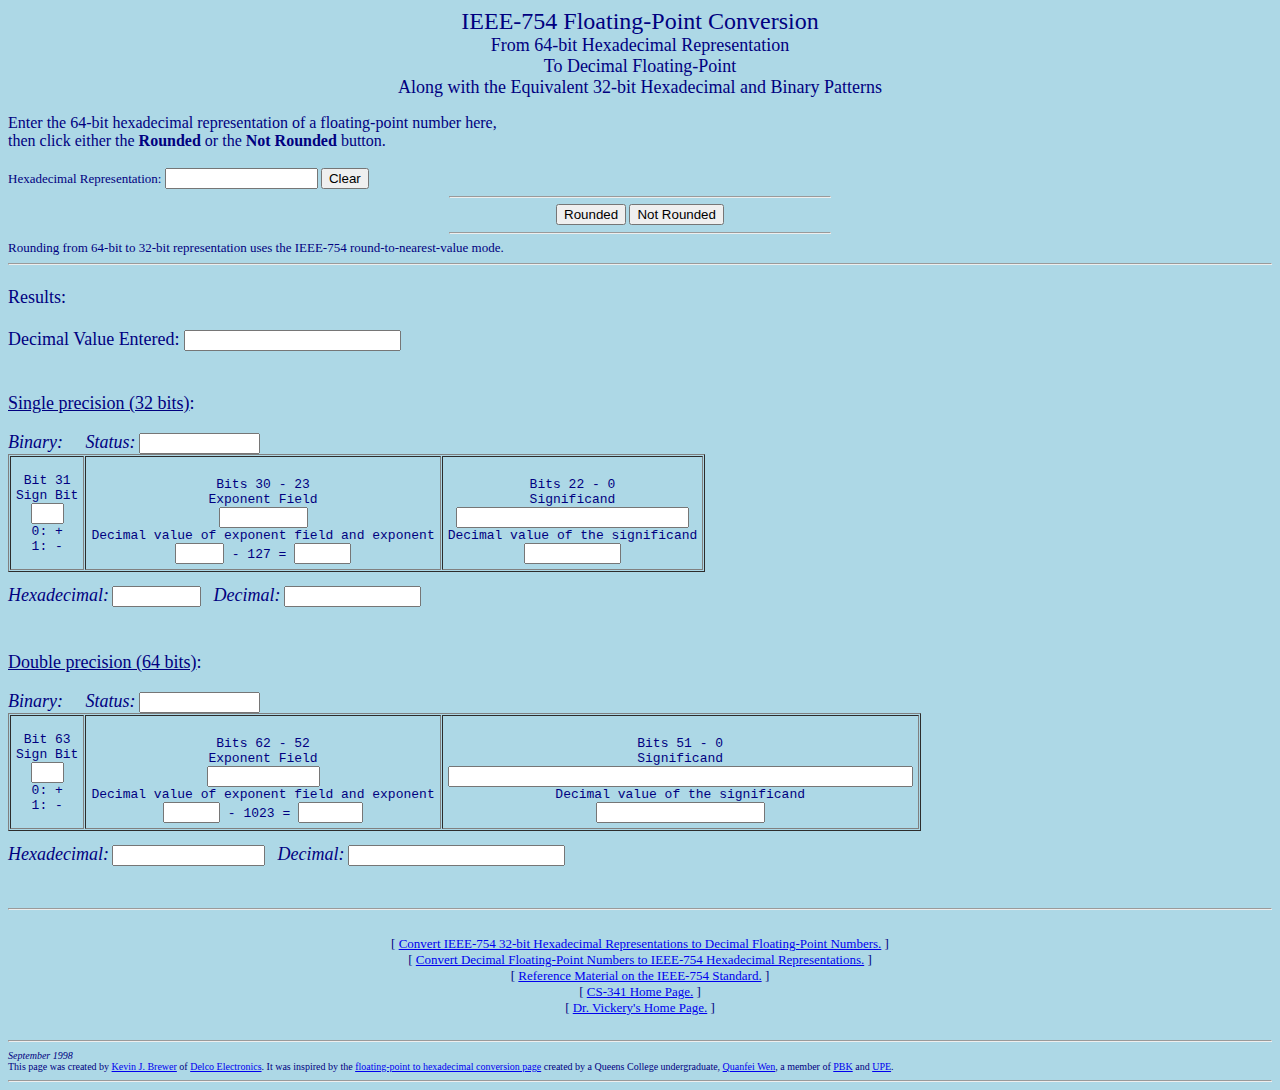
<file: com.kalle.KalleWheel/lib/xlib/IEEE754/IEEE-754hex64.html>
<html><head><title>IEEE-754 Floating-Point Conversion from 64-bit Hexadecimal to Floating-Point</title>
  

<script>
/*
  Copyright (c) 2003, City University of New York
  All rights reserved.

  Redistribution and use in source and binary forms, with or
  without modification, are permitted provided that the following
  conditions are met:

      * Redistributions of source code must retain the above
      * copyright notice, this list of conditions and the
      * following disclaimer.  Redistributions in binary form
      * must reproduce the above copyright notice, this list of
      * conditions and the following disclaimer in the
      * documentation and/or other materials provided with the
      * distribution.  Neither the name of Queens College of CUNY
      * nor the names of its contributors may be used to endorse
      * or promote products derived from this software without
      * specific prior written permission.

  THIS SOFTWARE IS PROVIDED BY THE COPYRIGHT HOLDERS AND
  CONTRIBUTORS "AS IS" AND ANY EXPRESS OR IMPLIED WARRANTIES,
  INCLUDING, BUT NOT LIMITED TO, THE IMPLIED WARRANTIES OF
  MERCHANTABILITY AND FITNESS FOR A PARTICULAR PURPOSE ARE
  DISCLAIMED. IN NO EVENT SHALL THE COPYRIGHT OWNER OR
  CONTRIBUTORS BE LIABLE FOR ANY DIRECT, INDIRECT, INCIDENTAL,
  SPECIAL, EXEMPLARY, OR CONSEQUENTIAL DAMAGES (INCLUDING, BUT
  NOT LIMITED TO, PROCUREMENT OF SUBSTITUTE GOODS OR SERVICES;
  LOSS OF USE, DATA, OR PROFITS; OR BUSINESS INTERRUPTION)
  HOWEVER CAUSED AND ON ANY THEORY OF LIABILITY, WHETHER IN
  CONTRACT, STRICT LIABILITY, OR TORT (INCLUDING NEGLIGENCE OR
  OTHERWISE) ARISING IN ANY WAY OUT OF THE USE OF THIS SOFTWARE,
  EVEN IF ADVISED OF THE POSSIBILITY OF SUCH DAMAGE.

  Original version by Quanfei Wen, 1997.
  Modifications by Kevin J. Brewer, 1998/09/15 to 1998/09/30

   - Reordered Hex2Bin and Convert2Bin (with Convert2Bin first) so that Unix
     'diff' has some chance at comparing this file with IEEE-754.html .
   - General clean-ups.
   - Found and corrected bug in exponent calculation (and most significant bit
     placement) when converting from a 64-bit normalized value to one which
     must be denormalized in the 32-bit format (normalized to normalized
     conversion was already fine).

   1998/10/06 to 1998/10/07

   - Added removal of input leading and trailing blanks by adding RemoveBlanks
     routine.
   - Greatly improved the efficiency of the Convert2Hex routine.

   1998/10/20

   - Allow power of 10 indicator in numStrClipOff to be "E" as well as "e" in
     case not all browsers use "e".
   - Found and corrected bug in 64-bit binary output created by some unknown
     JavaScript scoping problem for the symbol 'output' by introduction of the
     RemoveBlanks routine.

   1998/10/23

   - All settings of 'this.StatCond' to "normal" were removed in order to match
     IEEE-754.html, "normal" rather than "error" is now the default.

   1998/10/28

   - Redundant code in Convert2Bin "already special values" section to that in
     Hex2Bin removed.

   1999/03/04

   - Corrected displaying error in numStrClipOff when the number of digits of
     precision for a particular IEEE-754 format is less than the number of
     digits returned by the system (before the value is large enough that the
     system returns it in "E" notation).
     Error found by Bill Maxwell (billmax@compuserve.com).

   1999/03/05

   - The system returns values such as 1.0E21 simply as 1E21.  In numStrClipOff,
     made adjustments to correct the display output when the system returns such
     values.
     Due to the idealized nature of the input to numStrClipOff vs. that of
     Canonical, many simplifications to the code in numStrClipOff were made.

   - Added a Clear button next to the input field which clears the input field
     and all result fields.

   1999/05/17

   - Removed <FONT FACE="Arial"> which is not displayed the same by all browser
     versions.

   - Balanced all <FONT> tags with </FONT> tags.

   - Removed all value layout comments since that information is much better
     presented in the IEEE-754references.html file.

   - Aligned all "Bit xx" and "Bits xx - xx" headings.

   - Replaced all occurrences of the term "unnormalized" with the term
     "denormalized" preferred by the standard.

   - Changed the "Decimal value of the exponent" display from "b + [e] = [f]"
     to "[f] - b = [e]" where b = 127 or b = 1023

   - Headings "Exponent" changed to "Exponent Field" and headings
     "Decimal value of the exponent" changed to
     "Decimal value of exponent field and exponent".

   1999/05/28

   - Rounded the 32-bit decimal significand just like the 32-bit full decimal
     value.

   - Fixed displaying problem in numStrClipOff in which values of
     0.000000099... and smaller (in 32-bit) are displayed as 0.0000000 because
     the values are not small enough for the system to return them in "E"
     notation and similarly for 0.000000000000000099... and smaller in 64-bit.

*/

function Convert2Bin(outstring, statstring, signBit, power, rounding)
{
  output = new String()                 //Output

  var binexpnt, index1, index2, cnst, bias, lastbit, rounded, index3, binexpnt2
  var moreBits

  cnst = 2102		// 1 (carry bit) + 1023 + 1 + 1022 + 53 + 2 (round bits)
  bias = 1024

  //init
  for (index1 = 0; index1 < this.Size; index1++)  this.Result[index1] = 0     

  with (Math) 					
  {
    //sign bit
    this.Result[0] = signBit

    //obtain exponent value
    index1 = 0

    if (this.Size == 32) index2 = 9
    else index2 = 12

    if (rounding && (outstring == ""))
    {
      //find most significant bit of significand
      while ((index1 < cnst) && (this.BinVal[index1] != 1)) index1++

      binexpnt = bias - index1

      //regular normalized numbers
      if (binexpnt >= this.MinExp)
      {
				//the value is shifted until the most
        index1++		//significant 1 is to the left of the binary
				//point and that bit is implicit in the encoding
      }//if normalized numbers

      //support for zero and denormalized numbers
      //exponent underflow for this precision
      else
      {
        binexpnt = this.MinExp - 1
        index1 = bias - binexpnt
      }//if zero or denormalized (else section)


      //use round to nearest value mode

      //compute least significant (low-order) bit of significand
      lastbit = this.Size - 1 - index2 + index1

      //the bits folllowing the low-order bit have a value of (at least) 1/2
      if (this.BinVal[lastbit + 1] == 1)
      {
        rounded = 0

        //odd low-order bit
        if (this.BinVal[lastbit] == 1)
        {
          //exactly 1/2 the way between odd and even rounds up to the even,
          //so the rest of the bits don't need to be checked to see if the value
          //is more than 1/2 since the round up to the even number will occur
          //anyway due to the 1/2
          rounded = 1
        }//if odd low-order bit

        //even low-order bit
        else  //this.BinVal[lastbit] == 0
        {
          //exactly 1/2 the way between even and odd rounds down to the even,
          //so the rest of the bits need to be checked to see if the value
          //is more than 1/2 in order to round up to the odd number
          index3 = lastbit + 2
          while ((rounded == 0) && (index3 < cnst))
          {
            rounded = this.BinVal[index3]
            index3++
          }//while checking for more than 1/2

        }//if even low-order bit (else section)

        //do rounding "additions"
        index3 = lastbit
        while ((rounded == 1) && (index3 >= 0))
        {
          // 0 + 1 -> 1 result with 0 carry
          if (this.BinVal[index3] == 0)
          {
            // 1 result
            this.BinVal[index3] = 1

            // 0 carry
            rounded = 0

          }//if bit is a 0

          // 1 + 1 -> 0 result with 1 carry
          else  //this.BinVal[index3] == 1
          {
            // 0 result
            this.BinVal[index3] = 0

            // 1 carry
//          rounded = 1
          }//if bit is a 1 (else section)

          index3--
        }//while "adding" carries from right to left in bits

      }//if at least 1/2

      //obtain exponent value
      index1 = index1 - 2
      if (index1 < 0) index1 = 0

    }//if rounding

    //find most significant bit of significand
    while ((index1 < cnst) && (this.BinVal[index1] != 1)) index1++

    binexpnt2 = bias - index1

    if (outstring == "")
    {
      binexpnt = binexpnt2

      //regular normalized numbers
      if ((binexpnt >= this.MinExp) && (binexpnt <= this.MaxExp))
      {
                                //the value is shifted until the most
        index1++                //significant 1 is to the left of the binary
                                //point and that bit is implicit in the encoding
      }//if normalized numbers

      //support for zero and denormalized numbers
      //exponent underflow for this precision
      else if (binexpnt < this.MinExp)
      {
        if (binexpnt2 == bias - cnst)
          //value is truely zero
          this.StatCond = "normal"
        else if (binexpnt2 < this.MinUnnormExp)
          this.StatCond = "underflow"
        else
          this.StatCond = "denormalized"

        binexpnt = this.MinExp - 1
        index1 = bias - binexpnt
      }//if zero or denormalized (else if section)
    }

    else //already special values
    {
      binexpnt = power
      index1 = bias - binexpnt

      //compute least significant (low-order) bit of significand
      lastbit = this.Size - 1 - index2 + index1

      moreBits = this.BinVal[lastbit]

      index3 = lastbit + 1
      while ((moreBits == 0) && (index3 < cnst))
      {
        moreBits = this.BinVal[index3]
        index3++
      }//while checking for more bits from other precision

      this.BinVal[lastbit] = moreBits

    }//if already special (else section)

    //copy the result
    while ((index2 < this.Size) && (index1 < cnst))
    {
      this.Result[index2] = this.BinVal[index1]
      index2++
      index1++
    }//while

    //max exponent for this precision
    if ((binexpnt > this.MaxExp) || (outstring != ""))
    {
      binexpnt = this.MaxExp + 1

      //overflow of this precision, set infinity
      if (outstring == "")
      {
        this.StatCond = "overflow"
        this.DispStr = "Infinity"

        if (this.Result[0] == 1)
          this.DispStr = "-" + this.DispStr

        if (this.Size == 32) index2 = 9
        else index2 = 12

        //zero the significand
        while (index2 < this.Size)
        {
          this.Result[index2] = 0
          index2++
        }//while

      }//if overflowed

      else //already special values
      {
        this.StatCond = statstring
        this.DispStr = outstring
      }//if already special (else section)

    }//if max exponent

    //convert exponent value to binary representation
    if (this.Size == 32) index1 = 8
    else index1 = 11
    this.BinaryPower = binexpnt
    binexpnt += this.ExpBias		//bias
    while ((binexpnt / 2) != 0)
    {
      this.Result[index1] = binexpnt % 2
      if (binexpnt % 2 == 0) binexpnt = binexpnt / 2
        else binexpnt = binexpnt / 2 - 0.5
      index1 -= 1
    }

    //output binary result
    output = ""
    for (index1 = 0; index1 < this.Size; index1++) 
      output = output + this.Result[index1]  
    return output

  }//with Math
}

function Hex2Bin(input)
{
  output = new String()                 //Output
  numerals = new String()

  var index1, nibble, i, s, binexpnt, cnst, bias, index2, zeroFirst, zeroRest
  var binexpnt2, index3

  cnst = 2102           // 1 (carry bit) + 1023 + 1 + 1022 + 53 + 2 (round bits)
  bias = 1024

  //init
  numerals = "0123456789ABCDEF"

  for (index1 = 0; index1 < cnst; index1++)  this.BinVal[index1] = 0

  for (index1 = 0; index1 < this.Size; index1++)  this.Result[index1] = 0

  with (Math)
  {

    input = RemoveBlanks(input)

    if (input.length > (this.Size / 4))
    {
      alert("too many hex digits")
      output = "exit"
      return output
    }

    else if (input.length < (this.Size / 4))
    {
      alert("too few hex digits")
      output = "exit"
      return output
    }

    else
    {
      input = input.toUpperCase()

      for (index1 = 0; index1 < this.Size; index1 +=4)
      {
        nibble = numerals.indexOf(input.charAt(index1 / 4))

        if (nibble == -1)
        {
          alert("invalid hex digit")
          output = "exit"
          return output
        }

        temp = nibble / 16

        for (i = 0; i < 4; i++)
        {
          temp *= 2
          if (temp >= 1)
          {
            this.Result[index1 + i] = 1
            temp --
          }
          else
            this.Result[index1 + i] = 0
        }
      }
    }

    //obtain exponent value
    binexpnt = 0

    if (this.Size == 32) index2 = 9
    else index2 = 12

    for (index1 = 1; index1 < index2; index1++)
      binexpnt += parseInt(this.Result[index1])*pow(2, index2 - index1 - 1)

    binexpnt -= this.ExpBias            //bias
    this.BinaryPower = binexpnt

    index1 = bias - binexpnt

    //regular normalized numbers
    if ((binexpnt >= this.MinExp) && (binexpnt <= this.MaxExp))
    {
      //the encoding's hidden 1 is inserted
      this.BinVal[index1] = 1
      index1++
    }//if normalized numbers

    index3 = index1

    //copy the input
    if (this.Result[index2] == 0)
      zeroFirst = true
    this.BinVal[index1] = this.Result[index2]
    index2++
    index1++

    zeroRest = true
    while ((index2 < this.Size) && (index1 < cnst))
    {
      if (this.Result[index2] == 1)
        zeroRest = false
      this.BinVal[index1] = this.Result[index2]
      index2++
      index1++
    }//while

    //find most significant bit of significand
    //for the actual denormalized exponent test for zero
    while ((index3 < cnst) && (this.BinVal[index3] != 1)) index3++
    binexpnt2 = bias - index3

    //zero and denormalized numbers
    if (binexpnt < this.MinExp)
    {
      if (binexpnt2 == bias - cnst)
        //value is truely zero
        this.StatCond = "normal"
      else if (binexpnt2 < this.MinUnnormExp)
        this.StatCond = "underflow"
      else
        this.StatCond = "denormalized"
    }//if zero or denormalized

    //max exponent for this precision
    else if (binexpnt > this.MaxExp)
    {
      if (zeroFirst && zeroRest)
      {
        //Infinity
        this.StatCond = "overflow"
        this.DispStr = "Infinity"
      }//if Infinity
      else if (!zeroFirst && zeroRest && (this.Result[0] == 1))
      {
        //Indeterminate quiet NaN
        this.StatCond = "quiet"
        this.DispStr = "Indeterminate"
      }//if Indeterminate quiet NaN (else if section)
      else if (!zeroFirst)
      {
        //quiet NaN
        this.StatCond = "quiet"
        this.DispStr = "NaN"
      }//if quiet NaN (else if section)
      else
      {
        //signaling NaN
        this.StatCond = "signaling"
        this.DispStr = "NaN"
      }//if signaling NaN (else section)

      if ((this.Result[0] == 1) && (this.DispStr != "Indeterminate"))
        this.DispStr = "-" + this.DispStr

    }//if max exponent (else if section)

    //output binary result
    output = ""
    for (index1 = 0; index1 < this.Size; index1++)
      output = output + this.Result[index1]
    return output

  }//with Math
}

function RemoveBlanks(input)
{
  output = new String()

  var start, stop

  start = 0
  while ((input.charAt(start) == " ") && (start < input.length))
    start++

  stop = input.length - 1
  while ((input.charAt(stop) == " ") && (stop >= 0))
    stop--

  output = input.substring(start, stop + 1)

  return output
}

function Convert2Hex()
{
  output = new String()
  numerals = new String()

  var temp, index, i

  numerals = "0123456789ABCDEF"

  with (Math)
  {
    //convert binary result to hex and output
    for (index = 0; index < this.Size; index +=4)
    {
      temp = 0
      for (i = 0; i < 4; i++)
        temp += pow(2, 3 - i)*this.Result[index + i]

      output = output + numerals.charAt(temp)
    }
  }
  return output
}

function numStrClipOff(input, precision)
{
  result = new String()
  numerals = new String()
  tempstr = new String()
  expstr = new String()
  signstr = new String()

  var locE, stop, expnum, locDP, start, MSD, MSDfound, index, expdelta, digits
  var number

  numerals = "0123456789";

  tempstr = input.toUpperCase()

  locE = tempstr.indexOf("E");
  if (locE != -1)
  {
    stop = locE
    expstr = input.substring(locE + 1, input.length)
    expnum = expstr * 1
  }
  else
  {
    stop = input.length
    expnum = 0
  }

  if (input.indexOf(".") == -1)
  {
    tempstr = input.substring(0, stop)
    tempstr += "."
    if (input.length != stop)
      tempstr += input.substring(locE, input.length)

    input = tempstr

    locE = locE + 1
    stop = stop + 1
  }

  locDP = input.indexOf(".");

  start = 0
  if (input.charAt(start) == "-")
  {
    start++
    signstr = "-"
  }
  else
    signstr = ""

  MSD = start
  MSDfound = false
  while ((MSD < stop) && !MSDfound)
  {
    index = 1
    while (index < numerals.length)
    {
      if (input.charAt(MSD) == numerals.charAt(index))
      {
        MSDfound = true
        break
      }
      index++
    }
    MSD++
  }
  MSD--

  if (MSDfound)
  {
    expdelta = locDP - MSD
    if (expdelta > 0)
      expdelta = expdelta - 1

    expnum = expnum + expdelta

    expstr = "e" + expnum
  }
  else  //No significant digits found, value is zero
    MSD = start

  digits = stop - MSD

  tempstr = input.substring(MSD, stop)

  if (tempstr.indexOf(".") != -1)
    digits = digits - 1

  number = digits
  if (precision < digits)
    number = precision

  tempstr = input.substring(MSD, MSD + number + 1)

  if ( (MSD != start) || (tempstr.indexOf(".") == -1) )
  {
    result = signstr
    result += input.substring(MSD, MSD + 1)
    result += "."
    result += input.substring(MSD + 1, MSD + number)

    while (digits < precision)
    {
      result += "0"
      digits += 1
    }

    result += expstr
  }
  else
  {
    result = input.substring(0, start + number + 1)

    while (digits < precision)
    {
      result += "0"
      digits += 1
    }

    if (input.length != stop)
      result += input.substring(locE, input.length)
  }

  return result;
}

function numCutOff(input, precision)
{
  result = new String()
  tempstr = new String()

  var temp = input;
  if(temp < 1)
    temp += 1;

  tempstr = "" + temp;

  tempstr = numStrClipOff(tempstr, precision);

  if(temp == input)
    result = tempstr.substring(0, 1);
  else
    result = "0";

  result += tempstr.substring(1, tempstr.length);

  return result;
}

function Convert2Dec()
{
  output = new String()

  var s, i, dp, val, hid, temp, decValue, power

  with (Math)
  {
  if (this.Size == 32) s = 9
  else s = 12

  if ((this.BinaryPower < this.MinExp) || (this.BinaryPower > this.MaxExp))
  {
    dp = 0
    val = 0
  }
  else
  {
    dp = - 1
    val = 1
  }

  for (i = s; i < this.Size; i++)
    val += parseInt(this.Result[i])*pow(2, dp + s - i)

  decValue = val * pow(2, this.BinaryPower)

  this.FullDecValue = decValue

  if (this.Size == 32)
  {
    s = 8
    if (val > 0)
    {
      power = floor( log(decValue) / LN10 )
      decValue += 0.5 * pow(10, power - s + 1)
      val += 5E-8
    }
  }
  else s = 17

  if (this.Result[0] == 1)
  {
    decValue = - decValue
    this.FullDecValue = - this.FullDecValue
  }

  //the system refuses to display negative "0"s with a minus sign
  this.DecValue = "" + decValue
  if ((this.DecValue == "0") && (this.Result[0] == 1))
    this.DecValue = "-" + this.DecValue

  this.DecValue = numStrClipOff(this.DecValue, s)

  output = numCutOff(val, s)

  } 
  return output
}

//object construction function
function ieee (Size){

  this.Size = Size
  this.BinaryPower = 0
  this.DecValue = ""
  this.FullDecValue = 0
  this.DispStr = ""
  this.Convert2Bin = Convert2Bin   //convert input to bin.
  this.Convert2Hex = Convert2Hex   //convert bin. to hex.
  this.Convert2Dec = Convert2Dec   //convert bin. significand to dec.
  this.Hex2Bin = Hex2Bin           //convert hex. to bin.
  this.StatCond = "normal"
  this.BinString = ""
  // 1 (carry bit) + 1023 + 1 + 1022 + 53 + 2 (round bits)
  this.BinVal = new Array(2102)    //Binary Representation
  if (Size == 32){
    this.ExpBias = 127
    this.MaxExp = 127
    this.MinExp = -126
    this.MinUnnormExp = -149
    this.Result = new Array(32)
  }
  else if (Size == 64){
    this.ExpBias = 1023
    this.MaxExp = 1023
    this.MinExp = -1022
    this.MinUnnormExp = -1074
    this.Result = new Array(64)
  }

}

function compute(obj, rounding){
/*
  in this javascript program, bit positions are numbered 
  0 ~ 32/64 from left to right instead of right to left, the
  way the output is presented
*/

  var index1, cnst

  ieee32 = new ieee(32)
  ieee64 = new ieee(64)

  ieee64.BinString = ieee64.Hex2Bin(obj.hex64b.value)
  if (ieee64.BinString != "exit")
  {
    obj.bin64_0.value = ieee64.BinString.substring(0, 1)
    obj.bin64_1.value = ieee64.BinString.substring(1, 12)
    if ((ieee64.BinaryPower < ieee64.MinExp) ||
        (ieee64.BinaryPower > ieee64.MaxExp))
    {
      obj.bin64_12.value = "  "
      obj.bin64_12.value += ieee64.BinString.substring(12, 13)
      obj.bin64_12.value += "."
      obj.bin64_12.value += ieee64.BinString.substring(13, 64)
    }
    else
    {
      obj.bin64_12.value = "1 ."
      obj.bin64_12.value += ieee64.BinString.substring(12, 64)
    }
    obj.stat64.value = ieee64.StatCond
    obj.binpwr64.value = ieee64.BinaryPower
    obj.binpwr64f.value = ieee64.BinaryPower + ieee64.ExpBias
    obj.dec64sig.value = ieee64.Convert2Dec()
    if (ieee64.DispStr != "")
    {
      obj.entered.value = ieee64.DispStr
      obj.dec64.value = ieee64.DispStr
      obj.dec64sig.value = ""
    }
    else
    {
      obj.entered.value = ieee64.FullDecValue
      obj.dec64.value = ieee64.DecValue
    }
    obj.hex64.value = ieee64.Convert2Hex()

    cnst = 2102         // 1 (carry bit) + 1023 + 1 + 1022 + 53 + 2 (round bits)
    for (index1 = 0; index1 < cnst; index1++)
      ieee32.BinVal[index1] = ieee64.BinVal[index1]

    ieee32.BinString =
      ieee32.Convert2Bin(ieee64.DispStr, ieee64.StatCond, ieee64.Result[0],
                         ieee64.BinaryPower, rounding)
    obj.bin32_0.value = ieee32.BinString.substring(0, 1)
    obj.bin32_1.value = ieee32.BinString.substring(1, 9)
    if ((ieee32.BinaryPower < ieee32.MinExp) ||
        (ieee32.BinaryPower > ieee32.MaxExp))
    {
      obj.bin32_9.value = "  "
      obj.bin32_9.value += ieee32.BinString.substring(9, 10)
      obj.bin32_9.value += "."
      obj.bin32_9.value += ieee32.BinString.substring(10, 32)
    }
    else
    {
      obj.bin32_9.value = "1 ."
      obj.bin32_9.value += ieee32.BinString.substring(9, 32)
    }
    obj.stat32.value = ieee32.StatCond
    obj.binpwr32.value = ieee32.BinaryPower
    obj.binpwr32f.value = ieee32.BinaryPower + ieee32.ExpBias
    obj.dec32sig.value = ieee32.Convert2Dec()
    if (ieee32.DispStr != "")
    {
      obj.dec32.value = ieee32.DispStr
      obj.dec32sig.value = ""
    }
    else
      obj.dec32.value = ieee32.DecValue
    obj.hex32.value = ieee32.Convert2Hex()
  }
}
</script></head><body bgcolor="lightblue" text="navy">

<basefont size="4">

<center><font size="+2">IEEE-754 Floating-Point Conversion</font><br>
<font size="+1">
From 64-bit Hexadecimal Representation<br>
To Decimal Floating-Point<br>
Along with the Equivalent 32-bit Hexadecimal and Binary Patterns
</font></center><p></p>

<form>

Enter the 64-bit hexadecimal representation of a floating-point number here,<br>
then click either the <b>Rounded</b> or the <b>Not Rounded</b> button.<br>
<br>

<font size="-1">
Hexadecimal Representation: <input name="hex64b" size="16" type="text">
<input value="Clear" type="reset"><br>
<hr width="30%">
<center> 
<input value="Rounded" onclick="compute(this.form, true)" type="button">
<input value="Not Rounded" onclick="compute(this.form, false)" type="button">
<br>
</center>
<hr width="30%">

Rounding from 64-bit to 32-bit representation uses the IEEE-754 
round-to-nearest-value mode.<br>

<hr>
<br>
<font size="4">Results:<br><br>
Decimal Value Entered:
<font size="-1"><input name="entered" size="24" type="text"></font><br><br><br>

<u>Single precision (32 bits)</u>:<p></p>
<i>Binary:&nbsp;&nbsp;&nbsp;&nbsp;&nbsp;Status:</i></font>
<font size="-1"><input name="stat32" size="12" type="text"></font><br>
<table border="1" cellpadding="5" cellspacing="1"><tbody><tr align="center"><td> 
<pre>Bit 31
Sign Bit
<input name="bin32_0" size="1" type="text">
0: +
1: -
</pre>
</td>
<td>
<pre>&nbsp;
Bits 30 - 23
Exponent Field
<input name="bin32_1" size="8" type="text">
Decimal value of exponent field and exponent
<input name="binpwr32f" size="3" type="text"> - 127 = <input name="binpwr32" size="4" type="text">
</pre>

</td>
<td>
<pre>&nbsp;
Bits 22 - 0
Significand
<input name="bin32_9" size="26" type="text">
Decimal value of the significand
<input name="dec32sig" size="9" type="text">
</pre>
</td></tr></tbody></table><p></p>
<font size="4"><i>Hexadecimal:</i></font>
<font size="-1"><input name="hex32" size="8" type="text"></font>
<font size="4">&nbsp;&nbsp;<i>Decimal:</i></font>
<font size="-1"><input name="dec32" size="14" type="text"></font>
<p></p>
<br><br>

<font size="4">
<u>Double precision (64 bits)</u>:<p></p>
<i>Binary:&nbsp;&nbsp;&nbsp;&nbsp;&nbsp;Status:</i></font>
<font size="-1"><input name="stat64" size="12" type="text"></font><br>
<table border="1" cellpadding="5" cellspacing="1"><tbody><tr align="center"><td> 
<pre>Bit 63
Sign Bit
<input name="bin64_0" size="1" type="text">
0: +
1: -
</pre>
</td>
<td>
<pre>&nbsp;
Bits 62 - 52
Exponent Field
<input name="bin64_1" size="11" type="text">
Decimal value of exponent field and exponent
<input name="binpwr64f" size="4" type="text"> - 1023 = <input name="binpwr64" size="5" type="text"></pre>
</td>
<td>
<pre>&nbsp;
Bits 51 - 0
Significand
<input name="bin64_12" size="55" type="text">
Decimal value of the significand
<input name="dec64sig" size="18" type="text">
</pre>
</td></tr></tbody></table><p></p>
<font size="4"><i>Hexadecimal:</i></font>
<font size="-1"><input name="hex64" size="16" type="text"></font>
<font size="4">&nbsp;&nbsp;<i>Decimal:</i></font>
<font size="-1"><input name="dec64" size="24" type="text"></font>
</font>
</form>
<br>
<hr>
<br>

<font size="-1">
<center>

[ <a href="http://babbage.cs.qc.edu/courses/cs341/IEEE-754hex32.html">Convert IEEE-754
32-bit Hexadecimal Representations to Decimal Floating-Point Numbers.</a> ]<br>

[ <a href="http://babbage.cs.qc.edu/courses/cs341/IEEE-754.html">Convert Decimal
Floating-Point Numbers to IEEE-754 Hexadecimal Representations.</a> ]<br>

[ <a href="http://babbage.cs.qc.edu/courses/cs341/IEEE-754references.html">Reference
Material on the IEEE-754 Standard.</a> ]<br>

[ <a href="http://babbage.cs.qc.edu/courses/cs341/index.html">CS-341
Home Page.</a> ]<br>

[ <a href="http://babbage.cs.qc.edu/index.html">Dr. Vickery's Home
Page.</a> ]<br>
<br>

</center>
</font>

<hr>
<font size="-2">

<i>September 1998</i><br>
This page was created by <a href="mailto:c2xkjb@eng.delcoelect.com">Kevin J. Brewer</a> of <a href="http://www.delphiauto.com/index.cfm?location=312">Delco 
Electronics</a>. It was inspired by the <a href="http://babbage.cs.qc.edu/courses/cs341/IEEE-754.html">floating-point
to hexadecimal conversion page</a>
created by a Queens College undergraduate, <a href="mailto:Quanfei.Wen@ca.com">Quanfei Wen</a>, a member of <a href="http://www.pbk.org/">PBK</a> and <a href="http://www.qc.edu/%7Eupeqc">UPE</a>.

<br>

</font>
<hr>


</body></html>
</file>
<file: com.kalle.KalleWheel/style.css>
/*Hide scrollbar*/
::-webkit-scrollbar { 
    display: none; 
}

body {
    text-align:center;
    margin: 0;
}

button, select, input
{
    border:1px solid;
    height:19px;
}

input[type=text]
{
    height:16px;
}

#content {
    margin-right:auto;
    margin-left:auto;
    vertical-align:middle;
    width:100%;
}

#content ul {
    padding:0px;
}

#content ul li {
    margin:0px;
}

#outputMessage{
    font-family:sans-serif;
    font-weight:700;
    color: red;
    margin: auto;
    /*position: absolute;
    top: 30vw; left: 0; bottom: 0; right: 0;
    z-index: 1;
    */
    -webkit-transition: all 1s linear; 
    transition: all 1s linear;
}

#pickerCanvas{
    position: relative;
    width: 90vw;
    height: 90vw;
    margin: 5vw 5vw 0vw 5vw;
}

.absolutePositionCanvas{
    position: absolute;
    width: 100%;
    height: 100%;
    top: 0;
    left: 0;
}

#firstButtonRow {
    position: relative;
    width:100%;
    height: 26px;
}

#impExpBtn {
    position: absolute;
    text-align: left;
    margin: 10px 5vw 0vw 5vw;
}

.impExpBtn {
    width: 25px;
    height:25px;
    /*
    background-size: 50%;
    background-position:center center;
    background-repeat: no-repeat;
    */
}

#impBtn {
    background: url(images/icons/import-color.svg) no-repeat center center;
    background-size: 90%;
    cursor: pointer;
}

#expBtn {
    background: url(images/icons/export-color.svg) no-repeat center center;
    background-size: 90%;
    cursor: pointer;
}

#incDecrLightness{
    position: absolute;
    width: 100%;
    text-align: center;
}

.increaseDecreaseLightnessBtn {
    width: 10px;
    height:20px;
    vertical-align:middle;
    /*
    background-size: 100%;
    background-repeat: no-repeat;
    */
    cursor: pointer;
}

#increaseLightnessBtn {
    background: url(images/icons/back-arrow3.svg) no-repeat center center;
    background-size: 100%;
    -moz-transform: scaleX(-1);
    -o-transform: scaleX(-1);
    -webkit-transform: scaleX(-1);
    transform: scaleX(-1);
    filter: FlipH;
    -ms-filter: "FlipH";
}

#decreaseLightnessBtn {
    background: url(images/icons/back-arrow3.svg) no-repeat center center;
    background-size: 100%;
}

#lightnessValue {
    width: 23px;
    text-align: center;
    margin-top: 3px;
    margin-bottom: 3px;
    
	font-family: 'Helvetica Neue', Helvetica, Arial, sans-serif;
	font-size: 12px;
    color: white;
    background-color: black;
    border-radius:  20%;
}

#slider {
    position: relative;
    width: 100%;
    height: 10px;
}

#sliderBackgroundCanvas{
    position: absolute;
	top: 0vw;
    left: 0;
    width: 90vw;
	height: 15px;
    padding: 0px;
    z-index: -1;
    margin: 0vw 5vw 0vw 5vw;
    
    border-radius: 15px;
}

#blendSliderBackgroundCanvas{
    position: absolute;
	top: 0vw;
    left: 0;
    width: 90vw;
	height: 15px;
    padding: 0px;
    z-index: -1;
    margin: 0vw 5vw 0vw 5vw;
    
    border-radius: 15px;
}

#lightnessSlider {
    position: absolute;
    margin: 0px 5vw 0vw 5vw;
    top: 0vw;
    left: 0;
    
    -webkit-appearance: none;

    width: 90vw;
    height: 15px;

    border: none;
    
    background-repeat: no-repeat repeat;
    background-size: 100%;
    background: none;
}

#blendSlider {
    position: absolute;
    margin: 0px 5vw 0vw 5vw;
    top: 0vw;
    left: 0;
    
    -webkit-appearance: none;

    width: 90vw;
    height: 15px;

    border: none;
    
    background-repeat: no-repeat repeat;
    background-size: 100%;
    background: none;
}

input[type="range"]::-webkit-slider-thumb {
    -webkit-appearance: none;
    height: 15px;
    width: 15px;
    border-radius: 50%;
    background: none;
    border-color: white;
    border-style: solid;
    border-width: 3px;
    cursor: pointer;
}

.unselectable {
  -webkit-user-select: none;
  -moz-user-select: none;
  user-select: none;
  -khtml-user-select: none; /* webkit browsers */
}

#colorButtons {
    position: relative;
    top: 0px;
    width: 90vw;
    margin: 10px 5vw 0 5vw;
}

/* GAMUT MASK BUTTONS */

#gamutMaskButtons2{
    position: absolute;
    text-align: left;
    margin: -2px 5vw 3px 5vw
}

#editGamutMaskCheckbox {
    background: url(images/icons/edit-mask2.svg);
    background-size: 100% 100%;
    background-repeat: no-repeat;
    background-position: center;
    width: 25px;
    height:25px;
    cursor: pointer;
}

#toggleGamutMaskCheckbox {
    background: url(images/icons/mask2.svg);
    background-size: 100% 100%;
    background-repeat: no-repeat;
    background-position: center;
    width: 25px;
    height:25px;
    cursor: pointer;
}

.custom-checkbox {
    -webkit-appearance: none;
	background-color: #fafafa;
	border: 1px solid #cacece;
	box-shadow: 0 1px 2px rgba(0,0,0,0.05), inset 0px -15px 10px -12px rgba(0,0,0,0.05);
	padding: 9px;
    border-radius: 3px;
    margin: 0;
	display: inline-block;
    position: relative;
}

.custom-checkbox:active, .custom-checkbox:checked:active {
	box-shadow: 0 1px 2px rgba(0,0,0,0.05), inset 0px 1px 3px rgba(0,0,0,0.1);
}

.custom-checkbox:checked {
	background-color: #e9ecee;
	border: 1px solid #adb8c0;
	box-shadow: 0 1px 2px rgba(0,0,0,0.05), inset 0px -15px 10px -12px rgba(0,0,0,0.05), inset 15px 10px -12px rgba(255,255,255,0.1);
	color: #99a1a7;
}

/*FOREGROUND AND BACKGROUND COLOR DISPLAY*/

#defaultColorsBtb {
    top: 0;
    right: 17vw;
    display: inline-block;
    position: absolute;
    margin: 4vw 4vw 4vw 4vw;
    width: 7vw;
    height: 7vw;
    cursor: pointer;
    border: none;
    box-shadow: 0px 0px 0px transparent;
    background: url(images/icons/default-color.svg) no-repeat center center;
    background-size: 100%;
}

#exchangeColorsBtb {
    top: 0;
    right: 0;
    display: inline-block;
    position: absolute;
    margin: 3.5vw 3.5vw 3.5vw 3.5vw;
    width: 6vw;
    height: 6vw;
    cursor: pointer;
    border: none;
    box-shadow: 0px 0px 0px transparent;
    background: url(images/icons/different2.svg) no-repeat center center;
    background-size: 100%;
}

#foregroundBackgroundColor {
    top: 0;
    right: 0;
}

.colorDisplay {
    display:inline-block;
    position: absolute;
    width:9vw;
    height:9vw;
    margin:5vw 5vw 5vw 5vw;
    border-radius:  20%;
    background-color: grey;
    box-shadow: 0 0 0 3px white;
    /*background-repeat: no-repeat;*/
    /*background-position: top right;*/
    background-size: 50%;
}

#foregroundColorDisplay {
    top: 0;
    right: 5vw;
}

#backgroundColorDisplay {
    top: 5vw;
    right: 0;
}


/*RADIO BUTTON*/

input[type="radio"] {
    display:none;
}

input[type="radio"] + label {
    color: black;
    font-family:Arial, sans-serif;
    font-size:14px;
}

input[type="radio"] + label span {
    display:inline-block;
    width:13vw;
    height:13vw;
    margin:1vw 1vw 1vw 1vw;
    vertical-align:middle;
    cursor:pointer;
    border-radius:  20%;
    background-color: black;
    /*background-repeat: no-repeat;*/
    /*background-position: top right;*/
    background-size: 50%;
}

input[type="radio"]:checked + label span{
    box-shadow: 0 0 0 3px white;
}

input[type="radio"] + label span,
input[type="radio"]:checked + label span {
  -webkit-transition: box-shadow 0.2s ease-out; 
  transition: box-shadow 0.2s ease-out;
}

#colorOptions {
    position: relative;
    top: 0px;
}

/*CHECK BOX, Icons made by Freepik from www.flaticon.com */

.colorOptionsCheckbox {
    display:none;
}

.colorOptionsCheckbox + label span {
    display:inline-block;
    width:18px;
    height:18px;
    background: url(images/icons/unlocked44.svg);
    background-size: 80% 80%;
    background-repeat: no-repeat;
    background-position: top right;
    
    margin:4px 2px 4px 2px;
    vertical-align:middle;
    cursor:pointer;
    border-radius:  50%;
    
    -webkit-transition: box-shadow 0.2s ease-out; 
    transition: box-shadow 0.2s ease-out;
    
    box-shadow: 0 0 0 0 transparent;
    background-color: gray;
    background-position: center;
}

.colorOptionsCheckbox:checked + label span{
    background: url(images/icons/locked59.svg);
    box-shadow: 0 0 0 3px white;
    background-color: gray;
    background-size: 80% 80%;
    background-repeat: no-repeat;
    background-position: center;
}

/* Visibility Checkbox */
#visibilityCheckBox + label span {
    background: url(images/icons/invisible3.svg);
    background-color: gray;
    background-size: 80% 80%;
    background-repeat: no-repeat;
    background-position: center;
}

#visibilityCheckBox:checked + label span{
    background: url(images/icons/visible9.svg);
    background-color: gray;
    background-size: 80% 80%;
    background-repeat: no-repeat;
    background-position: center;
}

/* Tracelines Checkbox */
#traceLinesCheckBox + label span {
    background: url(images/icons/right218.svg);
    background-color: gray;
    background-size: 80% 80%;
    background-repeat: no-repeat;
    background-position: center;
}

#traceLinesCheckBox:checked + label span{
    background: url(images/icons/right218.svg);
    background-color: gray;
    background-size: 80% 80%;
    background-repeat: no-repeat;
    background-position: center;
}

/* Lightsource Checkbox */
#lightSourceCheckBox + label span {
    background: url(images/icons/idea14.svg);
    background-color: gray;
    background-size: 80% 80%;
    background-repeat: no-repeat;
    background-position: center;
}

#lightSourceCheckBox:checked + label span{
    background: url(images/icons/idea14.svg);
    background-color: gray;
    background-size: 80% 80%;
    background-repeat: no-repeat;
    background-position: center;
}

/* Locked Checkbox */
#lockedCheckBox + label span {
    background: url(images/icons/unlocked44.svg);
    background-color: gray;
    background-size: 80% 80%;
    background-repeat: no-repeat;
    background-position: center;
}

#lockedCheckBox:checked + label span{
    background: url(images/icons/locked59.svg);
    background-color: gray;
    background-size: 80% 80%;
    background-repeat: no-repeat;
    background-position: center;
}

/* INFO */
#info {
    font-family: Arial, Helvetica, sans-serif;
    right: 0;
    display: inline-block;
    position: absolute;
    margin: 2vw 6vw 2vw 0vw;
    border: none;
    background-size: 100%;
    cursor: pointer;
}

a {
    color: greenyellow;
}
</file>
<file: com.kalle.KalleWheel/lib/tippy.css>
.tippy-box[data-animation=scale][data-placement^=top]{transform-origin:bottom}.tippy-box[data-animation=scale][data-placement^=bottom]{transform-origin:top}.tippy-box[data-animation=scale][data-placement^=left]{transform-origin:right}.tippy-box[data-animation=scale][data-placement^=right]{transform-origin:left}.tippy-box[data-animation=scale][data-state=hidden]{transform:scale(.5);opacity:0}
</file>
